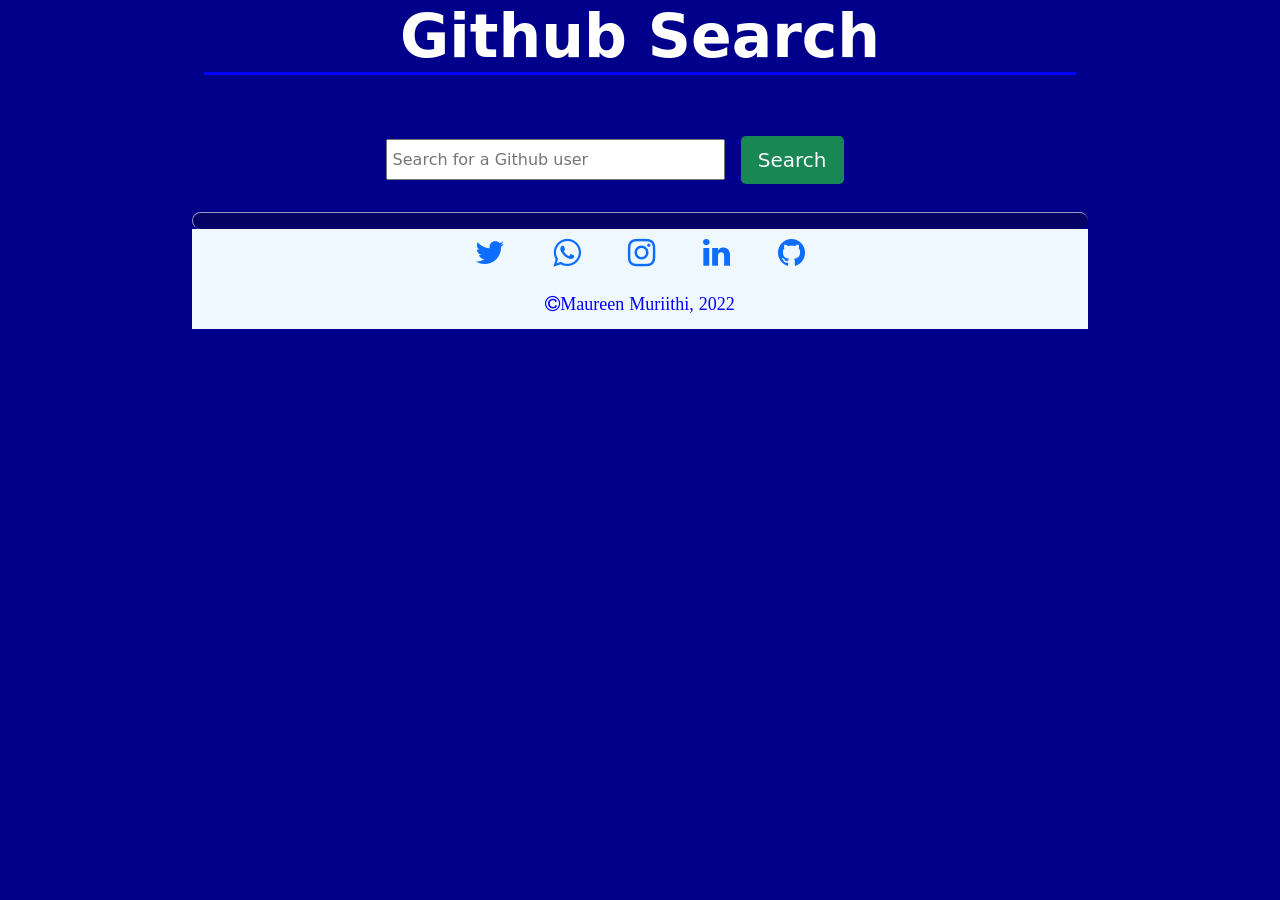
<file: index.html>
<!DOCTYPE html><html lang="en"><head>
  <meta charset="utf-8">
  <title>GithubSearch</title>
  <base href="https://Maureen-muriithi.github.io/Github-search/">
  <meta name="viewport" content="width=device-width, initial-scale=1">
  <link rel="icon" type="image/x-icon" href="favicon.ico">
  <link rel="stylesheet" href="https://cdnjs.cloudflare.com/ajax/libs/font-awesome/4.7.0/css/font-awesome.min.css">
  <link rel="stylesheet" href="https://cdn.jsdelivr.net/npm/bootstrap@4.0.0/dist/css/bootstrap.min.css" integrity="sha384-Gn5384xqQ1aoWXA+058RXPxPg6fy4IWvTNh0E263XmFcJlSAwiGgFAW/dAiS6JXm" crossorigin="anonymous">
<style>@charset "UTF-8";:root{--bs-blue:#0d6efd;--bs-indigo:#6610f2;--bs-purple:#6f42c1;--bs-pink:#d63384;--bs-red:#dc3545;--bs-orange:#fd7e14;--bs-yellow:#ffc107;--bs-green:#198754;--bs-teal:#20c997;--bs-cyan:#0dcaf0;--bs-white:#fff;--bs-gray:#6c757d;--bs-gray-dark:#343a40;--bs-gray-100:#f8f9fa;--bs-gray-200:#e9ecef;--bs-gray-300:#dee2e6;--bs-gray-400:#ced4da;--bs-gray-500:#adb5bd;--bs-gray-600:#6c757d;--bs-gray-700:#495057;--bs-gray-800:#343a40;--bs-gray-900:#212529;--bs-primary:#0d6efd;--bs-secondary:#6c757d;--bs-success:#198754;--bs-info:#0dcaf0;--bs-warning:#ffc107;--bs-danger:#dc3545;--bs-light:#f8f9fa;--bs-dark:#212529;--bs-primary-rgb:13, 110, 253;--bs-secondary-rgb:108, 117, 125;--bs-success-rgb:25, 135, 84;--bs-info-rgb:13, 202, 240;--bs-warning-rgb:255, 193, 7;--bs-danger-rgb:220, 53, 69;--bs-light-rgb:248, 249, 250;--bs-dark-rgb:33, 37, 41;--bs-white-rgb:255, 255, 255;--bs-black-rgb:0, 0, 0;--bs-body-color-rgb:33, 37, 41;--bs-body-bg-rgb:255, 255, 255;--bs-font-sans-serif:system-ui, -apple-system, "Segoe UI", Roboto, "Helvetica Neue", Arial, "Noto Sans", "Liberation Sans", sans-serif, "Apple Color Emoji", "Segoe UI Emoji", "Segoe UI Symbol", "Noto Color Emoji";--bs-font-monospace:SFMono-Regular, Menlo, Monaco, Consolas, "Liberation Mono", "Courier New", monospace;--bs-gradient:linear-gradient(180deg, rgba(255, 255, 255, .15), rgba(255, 255, 255, 0));--bs-body-font-family:var(--bs-font-sans-serif);--bs-body-font-size:1rem;--bs-body-font-weight:400;--bs-body-line-height:1.5;--bs-body-color:#212529;--bs-body-bg:#fff}*,*:before,*:after{box-sizing:border-box}@media (prefers-reduced-motion: no-preference){:root{scroll-behavior:smooth}}body{margin:0;font-family:var(--bs-body-font-family);font-size:var(--bs-body-font-size);font-weight:var(--bs-body-font-weight);line-height:var(--bs-body-line-height);color:var(--bs-body-color);text-align:var(--bs-body-text-align);background-color:var(--bs-body-bg);-webkit-text-size-adjust:100%;-webkit-tap-highlight-color:rgba(0,0,0,0)}*{box-sizing:border-box;margin:0}body{margin:auto,0;margin-top:10px solid white;color:#fff;width:70%;margin:auto;background-color:#00008b;background-image:url(https://media.istockphoto./photos/digital-cyberspace-with-particles-and-digital-data-network-high-picture-id1302189748?b=1&k=20&m=1302189748&s=170667a&w=0&h=s0o2dhTh40lrWLPt6rg54S0jCUywkr6h04rDdfStMq8=);background-repeat:no-repeat;background-size:cover}</style><link rel="stylesheet" href="styles.94ab60753a67bffd.css" media="print" onload="this.media='all'"><noscript><link rel="stylesheet" href="styles.94ab60753a67bffd.css"></noscript></head>
<body>
  <app-root></app-root>
  
  <script src="https://code.jquery.com/jquery-3.2.1.slim.min.js" integrity="sha384-KJ3o2DKtIkvYIK3UENzmM7KCkRr/rE9/Qpg6aAZGJwFDMVNA/GpGFF93hXpG5KkN" crossorigin="anonymous"></script>
  <script src="https://cdn.jsdelivr.net/npm/popper.js@1.12.9/dist/umd/popper.min.js" integrity="sha384-ApNbgh9B+Y1QKtv3Rn7W3mgPxhU9K/ScQsAP7hUibX39j7fakFPskvXusvfa0b4Q" crossorigin="anonymous"></script>
  <script src="https://cdn.jsdelivr.net/npm/bootstrap@4.0.0/dist/js/bootstrap.min.js" integrity="sha384-JZR6Spejh4U02d8jOt6vLEHfe/JQGiRRSQQxSfFWpi1MquVdAyjUar5+76PVCmYl" crossorigin="anonymous"></script>
<script src="runtime.c595d8791445a6a7.js" type="module"></script><script src="polyfills.1da29eb5e216b145.js" type="module"></script><script src="main.ccdbb805aff045c5.js" type="module"></script>

</body></html>
</file>
<file: styles.94ab60753a67bffd.css>
@charset "UTF-8";/*!
 * Bootstrap v5.1.3 (https://getbootstrap.com/)
 * Copyright 2011-2021 The Bootstrap Authors
 * Copyright 2011-2021 Twitter, Inc.
 * Licensed under MIT (https://github.com/twbs/bootstrap/blob/main/LICENSE)
 */:root{--bs-blue: #0d6efd;--bs-indigo: #6610f2;--bs-purple: #6f42c1;--bs-pink: #d63384;--bs-red: #dc3545;--bs-orange: #fd7e14;--bs-yellow: #ffc107;--bs-green: #198754;--bs-teal: #20c997;--bs-cyan: #0dcaf0;--bs-white: #fff;--bs-gray: #6c757d;--bs-gray-dark: #343a40;--bs-gray-100: #f8f9fa;--bs-gray-200: #e9ecef;--bs-gray-300: #dee2e6;--bs-gray-400: #ced4da;--bs-gray-500: #adb5bd;--bs-gray-600: #6c757d;--bs-gray-700: #495057;--bs-gray-800: #343a40;--bs-gray-900: #212529;--bs-primary: #0d6efd;--bs-secondary: #6c757d;--bs-success: #198754;--bs-info: #0dcaf0;--bs-warning: #ffc107;--bs-danger: #dc3545;--bs-light: #f8f9fa;--bs-dark: #212529;--bs-primary-rgb: 13, 110, 253;--bs-secondary-rgb: 108, 117, 125;--bs-success-rgb: 25, 135, 84;--bs-info-rgb: 13, 202, 240;--bs-warning-rgb: 255, 193, 7;--bs-danger-rgb: 220, 53, 69;--bs-light-rgb: 248, 249, 250;--bs-dark-rgb: 33, 37, 41;--bs-white-rgb: 255, 255, 255;--bs-black-rgb: 0, 0, 0;--bs-body-color-rgb: 33, 37, 41;--bs-body-bg-rgb: 255, 255, 255;--bs-font-sans-serif: system-ui, -apple-system, "Segoe UI", Roboto, "Helvetica Neue", Arial, "Noto Sans", "Liberation Sans", sans-serif, "Apple Color Emoji", "Segoe UI Emoji", "Segoe UI Symbol", "Noto Color Emoji";--bs-font-monospace: SFMono-Regular, Menlo, Monaco, Consolas, "Liberation Mono", "Courier New", monospace;--bs-gradient: linear-gradient(180deg, rgba(255, 255, 255, .15), rgba(255, 255, 255, 0));--bs-body-font-family: var(--bs-font-sans-serif);--bs-body-font-size: 1rem;--bs-body-font-weight: 400;--bs-body-line-height: 1.5;--bs-body-color: #212529;--bs-body-bg: #fff}*,*:before,*:after{box-sizing:border-box}@media (prefers-reduced-motion: no-preference){:root{scroll-behavior:smooth}}body{margin:0;font-family:var(--bs-body-font-family);font-size:var(--bs-body-font-size);font-weight:var(--bs-body-font-weight);line-height:var(--bs-body-line-height);color:var(--bs-body-color);text-align:var(--bs-body-text-align);background-color:var(--bs-body-bg);-webkit-text-size-adjust:100%;-webkit-tap-highlight-color:rgba(0,0,0,0)}hr{margin:1rem 0;color:inherit;background-color:currentColor;border:0;opacity:.25}hr:not([size]){height:1px}h6,.h6,h5,.h5,h4,.h4,h3,.h3,h2,.h2,h1,.h1{margin-top:0;margin-bottom:.5rem;font-weight:500;line-height:1.2}h1,.h1{font-size:calc(1.375rem + 1.5vw)}@media (min-width: 1200px){h1,.h1{font-size:2.5rem}}h2,.h2{font-size:calc(1.325rem + .9vw)}@media (min-width: 1200px){h2,.h2{font-size:2rem}}h3,.h3{font-size:calc(1.3rem + .6vw)}@media (min-width: 1200px){h3,.h3{font-size:1.75rem}}h4,.h4{font-size:calc(1.275rem + .3vw)}@media (min-width: 1200px){h4,.h4{font-size:1.5rem}}h5,.h5{font-size:1.25rem}h6,.h6{font-size:1rem}p{margin-top:0;margin-bottom:1rem}abbr[title],abbr[data-bs-original-title]{-webkit-text-decoration:underline dotted;text-decoration:underline dotted;cursor:help;-webkit-text-decoration-skip-ink:none;text-decoration-skip-ink:none}address{margin-bottom:1rem;font-style:normal;line-height:inherit}ol,ul{padding-left:2rem}ol,ul,dl{margin-top:0;margin-bottom:1rem}ol ol,ul ul,ol ul,ul ol{margin-bottom:0}dt{font-weight:700}dd{margin-bottom:.5rem;margin-left:0}blockquote{margin:0 0 1rem}b,strong{font-weight:bolder}small,.small{font-size:.875em}mark,.mark{padding:.2em;background-color:#fcf8e3}sub,sup{position:relative;font-size:.75em;line-height:0;vertical-align:baseline}sub{bottom:-.25em}sup{top:-.5em}a{color:#0d6efd;text-decoration:underline}a:hover{color:#0a58ca}a:not([href]):not([class]),a:not([href]):not([class]):hover{color:inherit;text-decoration:none}pre,code,kbd,samp{font-family:var(--bs-font-monospace);font-size:1em;direction:ltr;unicode-bidi:bidi-override}pre{display:block;margin-top:0;margin-bottom:1rem;overflow:auto;font-size:.875em}pre code{font-size:inherit;color:inherit;word-break:normal}code{font-size:.875em;color:#d63384;word-wrap:break-word}a>code{color:inherit}kbd{padding:.2rem .4rem;font-size:.875em;color:#fff;background-color:#212529;border-radius:.2rem}kbd kbd{padding:0;font-size:1em;font-weight:700}figure{margin:0 0 1rem}img,svg{vertical-align:middle}table{caption-side:bottom;border-collapse:collapse}caption{padding-top:.5rem;padding-bottom:.5rem;color:#6c757d;text-align:left}th{text-align:inherit;text-align:-webkit-match-parent}thead,tbody,tfoot,tr,td,th{border-color:inherit;border-style:solid;border-width:0}label{display:inline-block}button{border-radius:0}button:focus:not(:focus-visible){outline:0}input,button,select,optgroup,textarea{margin:0;font-family:inherit;font-size:inherit;line-height:inherit}button,select{text-transform:none}[role=button]{cursor:pointer}select{word-wrap:normal}select:disabled{opacity:1}[list]::-webkit-calendar-picker-indicator{display:none}button,[type=button],[type=reset],[type=submit]{-webkit-appearance:button}button:not(:disabled),[type=button]:not(:disabled),[type=reset]:not(:disabled),[type=submit]:not(:disabled){cursor:pointer}::-moz-focus-inner{padding:0;border-style:none}textarea{resize:vertical}fieldset{min-width:0;padding:0;margin:0;border:0}legend{float:left;width:100%;padding:0;margin-bottom:.5rem;font-size:calc(1.275rem + .3vw);line-height:inherit}@media (min-width: 1200px){legend{font-size:1.5rem}}legend+*{clear:left}::-webkit-datetime-edit-fields-wrapper,::-webkit-datetime-edit-text,::-webkit-datetime-edit-minute,::-webkit-datetime-edit-hour-field,::-webkit-datetime-edit-day-field,::-webkit-datetime-edit-month-field,::-webkit-datetime-edit-year-field{padding:0}::-webkit-inner-spin-button{height:auto}[type=search]{outline-offset:-2px;-webkit-appearance:textfield}::-webkit-search-decoration{-webkit-appearance:none}::-webkit-color-swatch-wrapper{padding:0}::-webkit-file-upload-button{font:inherit}::file-selector-button{font:inherit}::-webkit-file-upload-button{font:inherit;-webkit-appearance:button}output{display:inline-block}iframe{border:0}summary{display:list-item;cursor:pointer}progress{vertical-align:baseline}[hidden]{display:none!important}.lead{font-size:1.25rem;font-weight:300}.display-1{font-size:calc(1.625rem + 4.5vw);font-weight:300;line-height:1.2}@media (min-width: 1200px){.display-1{font-size:5rem}}.display-2{font-size:calc(1.575rem + 3.9vw);font-weight:300;line-height:1.2}@media (min-width: 1200px){.display-2{font-size:4.5rem}}.display-3{font-size:calc(1.525rem + 3.3vw);font-weight:300;line-height:1.2}@media (min-width: 1200px){.display-3{font-size:4rem}}.display-4{font-size:calc(1.475rem + 2.7vw);font-weight:300;line-height:1.2}@media (min-width: 1200px){.display-4{font-size:3.5rem}}.display-5{font-size:calc(1.425rem + 2.1vw);font-weight:300;line-height:1.2}@media (min-width: 1200px){.display-5{font-size:3rem}}.display-6{font-size:calc(1.375rem + 1.5vw);font-weight:300;line-height:1.2}@media (min-width: 1200px){.display-6{font-size:2.5rem}}.list-unstyled,.list-inline{padding-left:0;list-style:none}.list-inline-item{display:inline-block}.list-inline-item:not(:last-child){margin-right:.5rem}.initialism{font-size:.875em;text-transform:uppercase}.blockquote{margin-bottom:1rem;font-size:1.25rem}.blockquote>:last-child{margin-bottom:0}.blockquote-footer{margin-top:-1rem;margin-bottom:1rem;font-size:.875em;color:#6c757d}.blockquote-footer:before{content:"\2014\a0"}.img-fluid{max-width:100%;height:auto}.img-thumbnail{padding:.25rem;background-color:#fff;border:1px solid #dee2e6;border-radius:.25rem;max-width:100%;height:auto}.figure{display:inline-block}.figure-img{margin-bottom:.5rem;line-height:1}.figure-caption{font-size:.875em;color:#6c757d}.container,.container-fluid,.container-xxl,.container-xl,.container-lg,.container-md,.container-sm{width:100%;padding-right:var(--bs-gutter-x, .75rem);padding-left:var(--bs-gutter-x, .75rem);margin-right:auto;margin-left:auto}@media (min-width: 576px){.container-sm,.container{max-width:540px}}@media (min-width: 768px){.container-md,.container-sm,.container{max-width:720px}}@media (min-width: 992px){.container-lg,.container-md,.container-sm,.container{max-width:960px}}@media (min-width: 1200px){.container-xl,.container-lg,.container-md,.container-sm,.container{max-width:1140px}}@media (min-width: 1400px){.container-xxl,.container-xl,.container-lg,.container-md,.container-sm,.container{max-width:1320px}}.row{--bs-gutter-x: 1.5rem;--bs-gutter-y: 0;display:flex;flex-wrap:wrap;margin-top:calc(-1 * var(--bs-gutter-y));margin-right:calc(-.5 * var(--bs-gutter-x));margin-left:calc(-.5 * var(--bs-gutter-x))}.row>*{flex-shrink:0;width:100%;max-width:100%;padding-right:calc(var(--bs-gutter-x) * .5);padding-left:calc(var(--bs-gutter-x) * .5);margin-top:var(--bs-gutter-y)}.col{flex:1 0 0%}.row-cols-auto>*{flex:0 0 auto;width:auto}.row-cols-1>*{flex:0 0 auto;width:100%}.row-cols-2>*{flex:0 0 auto;width:50%}.row-cols-3>*{flex:0 0 auto;width:33.3333333333%}.row-cols-4>*{flex:0 0 auto;width:25%}.row-cols-5>*{flex:0 0 auto;width:20%}.row-cols-6>*{flex:0 0 auto;width:16.6666666667%}.col-auto{flex:0 0 auto;width:auto}.col-1{flex:0 0 auto;width:8.33333333%}.col-2{flex:0 0 auto;width:16.66666667%}.col-3{flex:0 0 auto;width:25%}.col-4{flex:0 0 auto;width:33.33333333%}.col-5{flex:0 0 auto;width:41.66666667%}.col-6{flex:0 0 auto;width:50%}.col-7{flex:0 0 auto;width:58.33333333%}.col-8{flex:0 0 auto;width:66.66666667%}.col-9{flex:0 0 auto;width:75%}.col-10{flex:0 0 auto;width:83.33333333%}.col-11{flex:0 0 auto;width:91.66666667%}.col-12{flex:0 0 auto;width:100%}.offset-1{margin-left:8.33333333%}.offset-2{margin-left:16.66666667%}.offset-3{margin-left:25%}.offset-4{margin-left:33.33333333%}.offset-5{margin-left:41.66666667%}.offset-6{margin-left:50%}.offset-7{margin-left:58.33333333%}.offset-8{margin-left:66.66666667%}.offset-9{margin-left:75%}.offset-10{margin-left:83.33333333%}.offset-11{margin-left:91.66666667%}.g-0,.gx-0{--bs-gutter-x: 0}.g-0,.gy-0{--bs-gutter-y: 0}.g-1,.gx-1{--bs-gutter-x: .25rem}.g-1,.gy-1{--bs-gutter-y: .25rem}.g-2,.gx-2{--bs-gutter-x: .5rem}.g-2,.gy-2{--bs-gutter-y: .5rem}.g-3,.gx-3{--bs-gutter-x: 1rem}.g-3,.gy-3{--bs-gutter-y: 1rem}.g-4,.gx-4{--bs-gutter-x: 1.5rem}.g-4,.gy-4{--bs-gutter-y: 1.5rem}.g-5,.gx-5{--bs-gutter-x: 3rem}.g-5,.gy-5{--bs-gutter-y: 3rem}@media (min-width: 576px){.col-sm{flex:1 0 0%}.row-cols-sm-auto>*{flex:0 0 auto;width:auto}.row-cols-sm-1>*{flex:0 0 auto;width:100%}.row-cols-sm-2>*{flex:0 0 auto;width:50%}.row-cols-sm-3>*{flex:0 0 auto;width:33.3333333333%}.row-cols-sm-4>*{flex:0 0 auto;width:25%}.row-cols-sm-5>*{flex:0 0 auto;width:20%}.row-cols-sm-6>*{flex:0 0 auto;width:16.6666666667%}.col-sm-auto{flex:0 0 auto;width:auto}.col-sm-1{flex:0 0 auto;width:8.33333333%}.col-sm-2{flex:0 0 auto;width:16.66666667%}.col-sm-3{flex:0 0 auto;width:25%}.col-sm-4{flex:0 0 auto;width:33.33333333%}.col-sm-5{flex:0 0 auto;width:41.66666667%}.col-sm-6{flex:0 0 auto;width:50%}.col-sm-7{flex:0 0 auto;width:58.33333333%}.col-sm-8{flex:0 0 auto;width:66.66666667%}.col-sm-9{flex:0 0 auto;width:75%}.col-sm-10{flex:0 0 auto;width:83.33333333%}.col-sm-11{flex:0 0 auto;width:91.66666667%}.col-sm-12{flex:0 0 auto;width:100%}.offset-sm-0{margin-left:0}.offset-sm-1{margin-left:8.33333333%}.offset-sm-2{margin-left:16.66666667%}.offset-sm-3{margin-left:25%}.offset-sm-4{margin-left:33.33333333%}.offset-sm-5{margin-left:41.66666667%}.offset-sm-6{margin-left:50%}.offset-sm-7{margin-left:58.33333333%}.offset-sm-8{margin-left:66.66666667%}.offset-sm-9{margin-left:75%}.offset-sm-10{margin-left:83.33333333%}.offset-sm-11{margin-left:91.66666667%}.g-sm-0,.gx-sm-0{--bs-gutter-x: 0}.g-sm-0,.gy-sm-0{--bs-gutter-y: 0}.g-sm-1,.gx-sm-1{--bs-gutter-x: .25rem}.g-sm-1,.gy-sm-1{--bs-gutter-y: .25rem}.g-sm-2,.gx-sm-2{--bs-gutter-x: .5rem}.g-sm-2,.gy-sm-2{--bs-gutter-y: .5rem}.g-sm-3,.gx-sm-3{--bs-gutter-x: 1rem}.g-sm-3,.gy-sm-3{--bs-gutter-y: 1rem}.g-sm-4,.gx-sm-4{--bs-gutter-x: 1.5rem}.g-sm-4,.gy-sm-4{--bs-gutter-y: 1.5rem}.g-sm-5,.gx-sm-5{--bs-gutter-x: 3rem}.g-sm-5,.gy-sm-5{--bs-gutter-y: 3rem}}@media (min-width: 768px){.col-md{flex:1 0 0%}.row-cols-md-auto>*{flex:0 0 auto;width:auto}.row-cols-md-1>*{flex:0 0 auto;width:100%}.row-cols-md-2>*{flex:0 0 auto;width:50%}.row-cols-md-3>*{flex:0 0 auto;width:33.3333333333%}.row-cols-md-4>*{flex:0 0 auto;width:25%}.row-cols-md-5>*{flex:0 0 auto;width:20%}.row-cols-md-6>*{flex:0 0 auto;width:16.6666666667%}.col-md-auto{flex:0 0 auto;width:auto}.col-md-1{flex:0 0 auto;width:8.33333333%}.col-md-2{flex:0 0 auto;width:16.66666667%}.col-md-3{flex:0 0 auto;width:25%}.col-md-4{flex:0 0 auto;width:33.33333333%}.col-md-5{flex:0 0 auto;width:41.66666667%}.col-md-6{flex:0 0 auto;width:50%}.col-md-7{flex:0 0 auto;width:58.33333333%}.col-md-8{flex:0 0 auto;width:66.66666667%}.col-md-9{flex:0 0 auto;width:75%}.col-md-10{flex:0 0 auto;width:83.33333333%}.col-md-11{flex:0 0 auto;width:91.66666667%}.col-md-12{flex:0 0 auto;width:100%}.offset-md-0{margin-left:0}.offset-md-1{margin-left:8.33333333%}.offset-md-2{margin-left:16.66666667%}.offset-md-3{margin-left:25%}.offset-md-4{margin-left:33.33333333%}.offset-md-5{margin-left:41.66666667%}.offset-md-6{margin-left:50%}.offset-md-7{margin-left:58.33333333%}.offset-md-8{margin-left:66.66666667%}.offset-md-9{margin-left:75%}.offset-md-10{margin-left:83.33333333%}.offset-md-11{margin-left:91.66666667%}.g-md-0,.gx-md-0{--bs-gutter-x: 0}.g-md-0,.gy-md-0{--bs-gutter-y: 0}.g-md-1,.gx-md-1{--bs-gutter-x: .25rem}.g-md-1,.gy-md-1{--bs-gutter-y: .25rem}.g-md-2,.gx-md-2{--bs-gutter-x: .5rem}.g-md-2,.gy-md-2{--bs-gutter-y: .5rem}.g-md-3,.gx-md-3{--bs-gutter-x: 1rem}.g-md-3,.gy-md-3{--bs-gutter-y: 1rem}.g-md-4,.gx-md-4{--bs-gutter-x: 1.5rem}.g-md-4,.gy-md-4{--bs-gutter-y: 1.5rem}.g-md-5,.gx-md-5{--bs-gutter-x: 3rem}.g-md-5,.gy-md-5{--bs-gutter-y: 3rem}}@media (min-width: 992px){.col-lg{flex:1 0 0%}.row-cols-lg-auto>*{flex:0 0 auto;width:auto}.row-cols-lg-1>*{flex:0 0 auto;width:100%}.row-cols-lg-2>*{flex:0 0 auto;width:50%}.row-cols-lg-3>*{flex:0 0 auto;width:33.3333333333%}.row-cols-lg-4>*{flex:0 0 auto;width:25%}.row-cols-lg-5>*{flex:0 0 auto;width:20%}.row-cols-lg-6>*{flex:0 0 auto;width:16.6666666667%}.col-lg-auto{flex:0 0 auto;width:auto}.col-lg-1{flex:0 0 auto;width:8.33333333%}.col-lg-2{flex:0 0 auto;width:16.66666667%}.col-lg-3{flex:0 0 auto;width:25%}.col-lg-4{flex:0 0 auto;width:33.33333333%}.col-lg-5{flex:0 0 auto;width:41.66666667%}.col-lg-6{flex:0 0 auto;width:50%}.col-lg-7{flex:0 0 auto;width:58.33333333%}.col-lg-8{flex:0 0 auto;width:66.66666667%}.col-lg-9{flex:0 0 auto;width:75%}.col-lg-10{flex:0 0 auto;width:83.33333333%}.col-lg-11{flex:0 0 auto;width:91.66666667%}.col-lg-12{flex:0 0 auto;width:100%}.offset-lg-0{margin-left:0}.offset-lg-1{margin-left:8.33333333%}.offset-lg-2{margin-left:16.66666667%}.offset-lg-3{margin-left:25%}.offset-lg-4{margin-left:33.33333333%}.offset-lg-5{margin-left:41.66666667%}.offset-lg-6{margin-left:50%}.offset-lg-7{margin-left:58.33333333%}.offset-lg-8{margin-left:66.66666667%}.offset-lg-9{margin-left:75%}.offset-lg-10{margin-left:83.33333333%}.offset-lg-11{margin-left:91.66666667%}.g-lg-0,.gx-lg-0{--bs-gutter-x: 0}.g-lg-0,.gy-lg-0{--bs-gutter-y: 0}.g-lg-1,.gx-lg-1{--bs-gutter-x: .25rem}.g-lg-1,.gy-lg-1{--bs-gutter-y: .25rem}.g-lg-2,.gx-lg-2{--bs-gutter-x: .5rem}.g-lg-2,.gy-lg-2{--bs-gutter-y: .5rem}.g-lg-3,.gx-lg-3{--bs-gutter-x: 1rem}.g-lg-3,.gy-lg-3{--bs-gutter-y: 1rem}.g-lg-4,.gx-lg-4{--bs-gutter-x: 1.5rem}.g-lg-4,.gy-lg-4{--bs-gutter-y: 1.5rem}.g-lg-5,.gx-lg-5{--bs-gutter-x: 3rem}.g-lg-5,.gy-lg-5{--bs-gutter-y: 3rem}}@media (min-width: 1200px){.col-xl{flex:1 0 0%}.row-cols-xl-auto>*{flex:0 0 auto;width:auto}.row-cols-xl-1>*{flex:0 0 auto;width:100%}.row-cols-xl-2>*{flex:0 0 auto;width:50%}.row-cols-xl-3>*{flex:0 0 auto;width:33.3333333333%}.row-cols-xl-4>*{flex:0 0 auto;width:25%}.row-cols-xl-5>*{flex:0 0 auto;width:20%}.row-cols-xl-6>*{flex:0 0 auto;width:16.6666666667%}.col-xl-auto{flex:0 0 auto;width:auto}.col-xl-1{flex:0 0 auto;width:8.33333333%}.col-xl-2{flex:0 0 auto;width:16.66666667%}.col-xl-3{flex:0 0 auto;width:25%}.col-xl-4{flex:0 0 auto;width:33.33333333%}.col-xl-5{flex:0 0 auto;width:41.66666667%}.col-xl-6{flex:0 0 auto;width:50%}.col-xl-7{flex:0 0 auto;width:58.33333333%}.col-xl-8{flex:0 0 auto;width:66.66666667%}.col-xl-9{flex:0 0 auto;width:75%}.col-xl-10{flex:0 0 auto;width:83.33333333%}.col-xl-11{flex:0 0 auto;width:91.66666667%}.col-xl-12{flex:0 0 auto;width:100%}.offset-xl-0{margin-left:0}.offset-xl-1{margin-left:8.33333333%}.offset-xl-2{margin-left:16.66666667%}.offset-xl-3{margin-left:25%}.offset-xl-4{margin-left:33.33333333%}.offset-xl-5{margin-left:41.66666667%}.offset-xl-6{margin-left:50%}.offset-xl-7{margin-left:58.33333333%}.offset-xl-8{margin-left:66.66666667%}.offset-xl-9{margin-left:75%}.offset-xl-10{margin-left:83.33333333%}.offset-xl-11{margin-left:91.66666667%}.g-xl-0,.gx-xl-0{--bs-gutter-x: 0}.g-xl-0,.gy-xl-0{--bs-gutter-y: 0}.g-xl-1,.gx-xl-1{--bs-gutter-x: .25rem}.g-xl-1,.gy-xl-1{--bs-gutter-y: .25rem}.g-xl-2,.gx-xl-2{--bs-gutter-x: .5rem}.g-xl-2,.gy-xl-2{--bs-gutter-y: .5rem}.g-xl-3,.gx-xl-3{--bs-gutter-x: 1rem}.g-xl-3,.gy-xl-3{--bs-gutter-y: 1rem}.g-xl-4,.gx-xl-4{--bs-gutter-x: 1.5rem}.g-xl-4,.gy-xl-4{--bs-gutter-y: 1.5rem}.g-xl-5,.gx-xl-5{--bs-gutter-x: 3rem}.g-xl-5,.gy-xl-5{--bs-gutter-y: 3rem}}@media (min-width: 1400px){.col-xxl{flex:1 0 0%}.row-cols-xxl-auto>*{flex:0 0 auto;width:auto}.row-cols-xxl-1>*{flex:0 0 auto;width:100%}.row-cols-xxl-2>*{flex:0 0 auto;width:50%}.row-cols-xxl-3>*{flex:0 0 auto;width:33.3333333333%}.row-cols-xxl-4>*{flex:0 0 auto;width:25%}.row-cols-xxl-5>*{flex:0 0 auto;width:20%}.row-cols-xxl-6>*{flex:0 0 auto;width:16.6666666667%}.col-xxl-auto{flex:0 0 auto;width:auto}.col-xxl-1{flex:0 0 auto;width:8.33333333%}.col-xxl-2{flex:0 0 auto;width:16.66666667%}.col-xxl-3{flex:0 0 auto;width:25%}.col-xxl-4{flex:0 0 auto;width:33.33333333%}.col-xxl-5{flex:0 0 auto;width:41.66666667%}.col-xxl-6{flex:0 0 auto;width:50%}.col-xxl-7{flex:0 0 auto;width:58.33333333%}.col-xxl-8{flex:0 0 auto;width:66.66666667%}.col-xxl-9{flex:0 0 auto;width:75%}.col-xxl-10{flex:0 0 auto;width:83.33333333%}.col-xxl-11{flex:0 0 auto;width:91.66666667%}.col-xxl-12{flex:0 0 auto;width:100%}.offset-xxl-0{margin-left:0}.offset-xxl-1{margin-left:8.33333333%}.offset-xxl-2{margin-left:16.66666667%}.offset-xxl-3{margin-left:25%}.offset-xxl-4{margin-left:33.33333333%}.offset-xxl-5{margin-left:41.66666667%}.offset-xxl-6{margin-left:50%}.offset-xxl-7{margin-left:58.33333333%}.offset-xxl-8{margin-left:66.66666667%}.offset-xxl-9{margin-left:75%}.offset-xxl-10{margin-left:83.33333333%}.offset-xxl-11{margin-left:91.66666667%}.g-xxl-0,.gx-xxl-0{--bs-gutter-x: 0}.g-xxl-0,.gy-xxl-0{--bs-gutter-y: 0}.g-xxl-1,.gx-xxl-1{--bs-gutter-x: .25rem}.g-xxl-1,.gy-xxl-1{--bs-gutter-y: .25rem}.g-xxl-2,.gx-xxl-2{--bs-gutter-x: .5rem}.g-xxl-2,.gy-xxl-2{--bs-gutter-y: .5rem}.g-xxl-3,.gx-xxl-3{--bs-gutter-x: 1rem}.g-xxl-3,.gy-xxl-3{--bs-gutter-y: 1rem}.g-xxl-4,.gx-xxl-4{--bs-gutter-x: 1.5rem}.g-xxl-4,.gy-xxl-4{--bs-gutter-y: 1.5rem}.g-xxl-5,.gx-xxl-5{--bs-gutter-x: 3rem}.g-xxl-5,.gy-xxl-5{--bs-gutter-y: 3rem}}.table{--bs-table-bg: transparent;--bs-table-accent-bg: transparent;--bs-table-striped-color: #212529;--bs-table-striped-bg: rgba(0, 0, 0, .05);--bs-table-active-color: #212529;--bs-table-active-bg: rgba(0, 0, 0, .1);--bs-table-hover-color: #212529;--bs-table-hover-bg: rgba(0, 0, 0, .075);width:100%;margin-bottom:1rem;color:#212529;vertical-align:top;border-color:#dee2e6}.table>:not(caption)>*>*{padding:.5rem;background-color:var(--bs-table-bg);border-bottom-width:1px;box-shadow:inset 0 0 0 9999px var(--bs-table-accent-bg)}.table>tbody{vertical-align:inherit}.table>thead{vertical-align:bottom}.table>:not(:first-child){border-top:2px solid currentColor}.caption-top{caption-side:top}.table-sm>:not(caption)>*>*{padding:.25rem}.table-bordered>:not(caption)>*{border-width:1px 0}.table-bordered>:not(caption)>*>*{border-width:0 1px}.table-borderless>:not(caption)>*>*{border-bottom-width:0}.table-borderless>:not(:first-child){border-top-width:0}.table-striped>tbody>tr:nth-of-type(odd)>*{--bs-table-accent-bg: var(--bs-table-striped-bg);color:var(--bs-table-striped-color)}.table-active{--bs-table-accent-bg: var(--bs-table-active-bg);color:var(--bs-table-active-color)}.table-hover>tbody>tr:hover>*{--bs-table-accent-bg: var(--bs-table-hover-bg);color:var(--bs-table-hover-color)}.table-primary{--bs-table-bg: #cfe2ff;--bs-table-striped-bg: #c5d7f2;--bs-table-striped-color: #000;--bs-table-active-bg: #bacbe6;--bs-table-active-color: #000;--bs-table-hover-bg: #bfd1ec;--bs-table-hover-color: #000;color:#000;border-color:#bacbe6}.table-secondary{--bs-table-bg: #e2e3e5;--bs-table-striped-bg: #d7d8da;--bs-table-striped-color: #000;--bs-table-active-bg: #cbccce;--bs-table-active-color: #000;--bs-table-hover-bg: #d1d2d4;--bs-table-hover-color: #000;color:#000;border-color:#cbccce}.table-success{--bs-table-bg: #d1e7dd;--bs-table-striped-bg: #c7dbd2;--bs-table-striped-color: #000;--bs-table-active-bg: #bcd0c7;--bs-table-active-color: #000;--bs-table-hover-bg: #c1d6cc;--bs-table-hover-color: #000;color:#000;border-color:#bcd0c7}.table-info{--bs-table-bg: #cff4fc;--bs-table-striped-bg: #c5e8ef;--bs-table-striped-color: #000;--bs-table-active-bg: #badce3;--bs-table-active-color: #000;--bs-table-hover-bg: #bfe2e9;--bs-table-hover-color: #000;color:#000;border-color:#badce3}.table-warning{--bs-table-bg: #fff3cd;--bs-table-striped-bg: #f2e7c3;--bs-table-striped-color: #000;--bs-table-active-bg: #e6dbb9;--bs-table-active-color: #000;--bs-table-hover-bg: #ece1be;--bs-table-hover-color: #000;color:#000;border-color:#e6dbb9}.table-danger{--bs-table-bg: #f8d7da;--bs-table-striped-bg: #eccccf;--bs-table-striped-color: #000;--bs-table-active-bg: #dfc2c4;--bs-table-active-color: #000;--bs-table-hover-bg: #e5c7ca;--bs-table-hover-color: #000;color:#000;border-color:#dfc2c4}.table-light{--bs-table-bg: #f8f9fa;--bs-table-striped-bg: #ecedee;--bs-table-striped-color: #000;--bs-table-active-bg: #dfe0e1;--bs-table-active-color: #000;--bs-table-hover-bg: #e5e6e7;--bs-table-hover-color: #000;color:#000;border-color:#dfe0e1}.table-dark{--bs-table-bg: #212529;--bs-table-striped-bg: #2c3034;--bs-table-striped-color: #fff;--bs-table-active-bg: #373b3e;--bs-table-active-color: #fff;--bs-table-hover-bg: #323539;--bs-table-hover-color: #fff;color:#fff;border-color:#373b3e}.table-responsive{overflow-x:auto;-webkit-overflow-scrolling:touch}@media (max-width: 575.98px){.table-responsive-sm{overflow-x:auto;-webkit-overflow-scrolling:touch}}@media (max-width: 767.98px){.table-responsive-md{overflow-x:auto;-webkit-overflow-scrolling:touch}}@media (max-width: 991.98px){.table-responsive-lg{overflow-x:auto;-webkit-overflow-scrolling:touch}}@media (max-width: 1199.98px){.table-responsive-xl{overflow-x:auto;-webkit-overflow-scrolling:touch}}@media (max-width: 1399.98px){.table-responsive-xxl{overflow-x:auto;-webkit-overflow-scrolling:touch}}.form-label{margin-bottom:.5rem}.col-form-label{padding-top:calc(.375rem + 1px);padding-bottom:calc(.375rem + 1px);margin-bottom:0;font-size:inherit;line-height:1.5}.col-form-label-lg{padding-top:calc(.5rem + 1px);padding-bottom:calc(.5rem + 1px);font-size:1.25rem}.col-form-label-sm{padding-top:calc(.25rem + 1px);padding-bottom:calc(.25rem + 1px);font-size:.875rem}.form-text{margin-top:.25rem;font-size:.875em;color:#6c757d}.form-control{display:block;width:100%;padding:.375rem .75rem;font-size:1rem;font-weight:400;line-height:1.5;color:#212529;background-color:#fff;background-clip:padding-box;border:1px solid #ced4da;-webkit-appearance:none;appearance:none;border-radius:.25rem;transition:border-color .15s ease-in-out,box-shadow .15s ease-in-out}@media (prefers-reduced-motion: reduce){.form-control{transition:none}}.form-control[type=file]{overflow:hidden}.form-control[type=file]:not(:disabled):not([readonly]){cursor:pointer}.form-control:focus{color:#212529;background-color:#fff;border-color:#86b7fe;outline:0;box-shadow:0 0 0 .25rem #0d6efd40}.form-control::-webkit-date-and-time-value{height:1.5em}.form-control::placeholder{color:#6c757d;opacity:1}.form-control:disabled,.form-control[readonly]{background-color:#e9ecef;opacity:1}.form-control::-webkit-file-upload-button{padding:.375rem .75rem;margin:-.375rem -.75rem;margin-inline-end:.75rem;color:#212529;background-color:#e9ecef;pointer-events:none;border-color:inherit;border-style:solid;border-width:0;border-inline-end-width:1px;border-radius:0;-webkit-transition:color .15s ease-in-out,background-color .15s ease-in-out,border-color .15s ease-in-out,box-shadow .15s ease-in-out;transition:color .15s ease-in-out,background-color .15s ease-in-out,border-color .15s ease-in-out,box-shadow .15s ease-in-out}.form-control::file-selector-button{padding:.375rem .75rem;margin:-.375rem -.75rem;margin-inline-end:.75rem;color:#212529;background-color:#e9ecef;pointer-events:none;border-color:inherit;border-style:solid;border-width:0;border-inline-end-width:1px;border-radius:0;transition:color .15s ease-in-out,background-color .15s ease-in-out,border-color .15s ease-in-out,box-shadow .15s ease-in-out}@media (prefers-reduced-motion: reduce){.form-control::-webkit-file-upload-button{-webkit-transition:none;transition:none}.form-control::file-selector-button{transition:none}}.form-control:hover:not(:disabled):not([readonly])::-webkit-file-upload-button{background-color:#dde0e3}.form-control:hover:not(:disabled):not([readonly])::file-selector-button{background-color:#dde0e3}.form-control::-webkit-file-upload-button{padding:.375rem .75rem;margin:-.375rem -.75rem;margin-inline-end:.75rem;color:#212529;background-color:#e9ecef;pointer-events:none;border-color:inherit;border-style:solid;border-width:0;border-inline-end-width:1px;border-radius:0;-webkit-transition:color .15s ease-in-out,background-color .15s ease-in-out,border-color .15s ease-in-out,box-shadow .15s ease-in-out;transition:color .15s ease-in-out,background-color .15s ease-in-out,border-color .15s ease-in-out,box-shadow .15s ease-in-out}@media (prefers-reduced-motion: reduce){.form-control::-webkit-file-upload-button{-webkit-transition:none;transition:none}}.form-control:hover:not(:disabled):not([readonly])::-webkit-file-upload-button{background-color:#dde0e3}.form-control-plaintext{display:block;width:100%;padding:.375rem 0;margin-bottom:0;line-height:1.5;color:#212529;background-color:transparent;border:solid transparent;border-width:1px 0}.form-control-plaintext.form-control-sm,.form-control-plaintext.form-control-lg{padding-right:0;padding-left:0}.form-control-sm{min-height:calc(1.5em + .5rem + 2px);padding:.25rem .5rem;font-size:.875rem;border-radius:.2rem}.form-control-sm::-webkit-file-upload-button{padding:.25rem .5rem;margin:-.25rem -.5rem;margin-inline-end:.5rem}.form-control-sm::file-selector-button{padding:.25rem .5rem;margin:-.25rem -.5rem;margin-inline-end:.5rem}.form-control-sm::-webkit-file-upload-button{padding:.25rem .5rem;margin:-.25rem -.5rem;margin-inline-end:.5rem}.form-control-lg{min-height:calc(1.5em + 1rem + 2px);padding:.5rem 1rem;font-size:1.25rem;border-radius:.3rem}.form-control-lg::-webkit-file-upload-button{padding:.5rem 1rem;margin:-.5rem -1rem;margin-inline-end:1rem}.form-control-lg::file-selector-button{padding:.5rem 1rem;margin:-.5rem -1rem;margin-inline-end:1rem}.form-control-lg::-webkit-file-upload-button{padding:.5rem 1rem;margin:-.5rem -1rem;margin-inline-end:1rem}textarea.form-control{min-height:calc(1.5em + .75rem + 2px)}textarea.form-control-sm{min-height:calc(1.5em + .5rem + 2px)}textarea.form-control-lg{min-height:calc(1.5em + 1rem + 2px)}.form-control-color{width:3rem;height:auto;padding:.375rem}.form-control-color:not(:disabled):not([readonly]){cursor:pointer}.form-control-color::-moz-color-swatch{height:1.5em;border-radius:.25rem}.form-control-color::-webkit-color-swatch{height:1.5em;border-radius:.25rem}.form-select{display:block;width:100%;padding:.375rem 2.25rem .375rem .75rem;-moz-padding-start:calc(.75rem - 3px);font-size:1rem;font-weight:400;line-height:1.5;color:#212529;background-color:#fff;background-image:url("data:image/svg+xml,%3csvg xmlns='http://www.w3.org/2000/svg' viewBox='0 0 16 16'%3e%3cpath fill='none' stroke='%23343a40' stroke-linecap='round' stroke-linejoin='round' stroke-width='2' d='M2 5l6 6 6-6'/%3e%3c/svg%3e");background-repeat:no-repeat;background-position:right .75rem center;background-size:16px 12px;border:1px solid #ced4da;border-radius:.25rem;transition:border-color .15s ease-in-out,box-shadow .15s ease-in-out;-webkit-appearance:none;appearance:none}@media (prefers-reduced-motion: reduce){.form-select{transition:none}}.form-select:focus{border-color:#86b7fe;outline:0;box-shadow:0 0 0 .25rem #0d6efd40}.form-select[multiple],.form-select[size]:not([size="1"]){padding-right:.75rem;background-image:none}.form-select:disabled{background-color:#e9ecef}.form-select:-moz-focusring{color:transparent;text-shadow:0 0 0 #212529}.form-select-sm{padding-top:.25rem;padding-bottom:.25rem;padding-left:.5rem;font-size:.875rem;border-radius:.2rem}.form-select-lg{padding-top:.5rem;padding-bottom:.5rem;padding-left:1rem;font-size:1.25rem;border-radius:.3rem}.form-check{display:block;min-height:1.5rem;padding-left:1.5em;margin-bottom:.125rem}.form-check .form-check-input{float:left;margin-left:-1.5em}.form-check-input{width:1em;height:1em;margin-top:.25em;vertical-align:top;background-color:#fff;background-repeat:no-repeat;background-position:center;background-size:contain;border:1px solid rgba(0,0,0,.25);-webkit-appearance:none;appearance:none;-webkit-print-color-adjust:exact;color-adjust:exact}.form-check-input[type=checkbox]{border-radius:.25em}.form-check-input[type=radio]{border-radius:50%}.form-check-input:active{filter:brightness(90%)}.form-check-input:focus{border-color:#86b7fe;outline:0;box-shadow:0 0 0 .25rem #0d6efd40}.form-check-input:checked{background-color:#0d6efd;border-color:#0d6efd}.form-check-input:checked[type=checkbox]{background-image:url("data:image/svg+xml,%3csvg xmlns='http://www.w3.org/2000/svg' viewBox='0 0 20 20'%3e%3cpath fill='none' stroke='%23fff' stroke-linecap='round' stroke-linejoin='round' stroke-width='3' d='M6 10l3 3l6-6'/%3e%3c/svg%3e")}.form-check-input:checked[type=radio]{background-image:url("data:image/svg+xml,%3csvg xmlns='http://www.w3.org/2000/svg' viewBox='-4 -4 8 8'%3e%3ccircle r='2' fill='%23fff'/%3e%3c/svg%3e")}.form-check-input[type=checkbox]:indeterminate{background-color:#0d6efd;border-color:#0d6efd;background-image:url("data:image/svg+xml,%3csvg xmlns='http://www.w3.org/2000/svg' viewBox='0 0 20 20'%3e%3cpath fill='none' stroke='%23fff' stroke-linecap='round' stroke-linejoin='round' stroke-width='3' d='M6 10h8'/%3e%3c/svg%3e")}.form-check-input:disabled{pointer-events:none;filter:none;opacity:.5}.form-check-input[disabled]~.form-check-label,.form-check-input:disabled~.form-check-label{opacity:.5}.form-switch{padding-left:2.5em}.form-switch .form-check-input{width:2em;margin-left:-2.5em;background-image:url("data:image/svg+xml,%3csvg xmlns='http://www.w3.org/2000/svg' viewBox='-4 -4 8 8'%3e%3ccircle r='3' fill='rgba%280, 0, 0, 0.25%29'/%3e%3c/svg%3e");background-position:left center;border-radius:2em;transition:background-position .15s ease-in-out}@media (prefers-reduced-motion: reduce){.form-switch .form-check-input{transition:none}}.form-switch .form-check-input:focus{background-image:url("data:image/svg+xml,%3csvg xmlns='http://www.w3.org/2000/svg' viewBox='-4 -4 8 8'%3e%3ccircle r='3' fill='%2386b7fe'/%3e%3c/svg%3e")}.form-switch .form-check-input:checked{background-position:right center;background-image:url("data:image/svg+xml,%3csvg xmlns='http://www.w3.org/2000/svg' viewBox='-4 -4 8 8'%3e%3ccircle r='3' fill='%23fff'/%3e%3c/svg%3e")}.form-check-inline{display:inline-block;margin-right:1rem}.btn-check{position:absolute;clip:rect(0,0,0,0);pointer-events:none}.btn-check[disabled]+.btn,.btn-check:disabled+.btn{pointer-events:none;filter:none;opacity:.65}.form-range{width:100%;height:1.5rem;padding:0;background-color:transparent;-webkit-appearance:none;appearance:none}.form-range:focus{outline:0}.form-range:focus::-webkit-slider-thumb{box-shadow:0 0 0 1px #fff,0 0 0 .25rem #0d6efd40}.form-range:focus::-moz-range-thumb{box-shadow:0 0 0 1px #fff,0 0 0 .25rem #0d6efd40}.form-range::-moz-focus-outer{border:0}.form-range::-webkit-slider-thumb{width:1rem;height:1rem;margin-top:-.25rem;background-color:#0d6efd;border:0;border-radius:1rem;-webkit-transition:background-color .15s ease-in-out,border-color .15s ease-in-out,box-shadow .15s ease-in-out;transition:background-color .15s ease-in-out,border-color .15s ease-in-out,box-shadow .15s ease-in-out;-webkit-appearance:none;appearance:none}@media (prefers-reduced-motion: reduce){.form-range::-webkit-slider-thumb{-webkit-transition:none;transition:none}}.form-range::-webkit-slider-thumb:active{background-color:#b6d4fe}.form-range::-webkit-slider-runnable-track{width:100%;height:.5rem;color:transparent;cursor:pointer;background-color:#dee2e6;border-color:transparent;border-radius:1rem}.form-range::-moz-range-thumb{width:1rem;height:1rem;background-color:#0d6efd;border:0;border-radius:1rem;-moz-transition:background-color .15s ease-in-out,border-color .15s ease-in-out,box-shadow .15s ease-in-out;transition:background-color .15s ease-in-out,border-color .15s ease-in-out,box-shadow .15s ease-in-out;appearance:none}@media (prefers-reduced-motion: reduce){.form-range::-moz-range-thumb{-moz-transition:none;transition:none}}.form-range::-moz-range-thumb:active{background-color:#b6d4fe}.form-range::-moz-range-track{width:100%;height:.5rem;color:transparent;cursor:pointer;background-color:#dee2e6;border-color:transparent;border-radius:1rem}.form-range:disabled{pointer-events:none}.form-range:disabled::-webkit-slider-thumb{background-color:#adb5bd}.form-range:disabled::-moz-range-thumb{background-color:#adb5bd}.form-floating{position:relative}.form-floating>.form-control,.form-floating>.form-select{height:calc(3.5rem + 2px);line-height:1.25}.form-floating>label{position:absolute;top:0;left:0;height:100%;padding:1rem .75rem;pointer-events:none;border:1px solid transparent;transform-origin:0 0;transition:opacity .1s ease-in-out,transform .1s ease-in-out}@media (prefers-reduced-motion: reduce){.form-floating>label{transition:none}}.form-floating>.form-control{padding:1rem .75rem}.form-floating>.form-control::placeholder{color:transparent}.form-floating>.form-control:focus,.form-floating>.form-control:not(:placeholder-shown){padding-top:1.625rem;padding-bottom:.625rem}.form-floating>.form-control:-webkit-autofill{padding-top:1.625rem;padding-bottom:.625rem}.form-floating>.form-select{padding-top:1.625rem;padding-bottom:.625rem}.form-floating>.form-control:focus~label,.form-floating>.form-control:not(:placeholder-shown)~label,.form-floating>.form-select~label{opacity:.65;transform:scale(.85) translateY(-.5rem) translate(.15rem)}.form-floating>.form-control:-webkit-autofill~label{opacity:.65;transform:scale(.85) translateY(-.5rem) translate(.15rem)}.input-group{position:relative;display:flex;flex-wrap:wrap;align-items:stretch;width:100%}.input-group>.form-control,.input-group>.form-select{position:relative;flex:1 1 auto;width:1%;min-width:0}.input-group>.form-control:focus,.input-group>.form-select:focus{z-index:3}.input-group .btn{position:relative;z-index:2}.input-group .btn:focus{z-index:3}.input-group-text{display:flex;align-items:center;padding:.375rem .75rem;font-size:1rem;font-weight:400;line-height:1.5;color:#212529;text-align:center;white-space:nowrap;background-color:#e9ecef;border:1px solid #ced4da;border-radius:.25rem}.input-group-lg>.form-control,.input-group-lg>.form-select,.input-group-lg>.input-group-text,.input-group-lg>.btn{padding:.5rem 1rem;font-size:1.25rem;border-radius:.3rem}.input-group-sm>.form-control,.input-group-sm>.form-select,.input-group-sm>.input-group-text,.input-group-sm>.btn{padding:.25rem .5rem;font-size:.875rem;border-radius:.2rem}.input-group-lg>.form-select,.input-group-sm>.form-select{padding-right:3rem}.input-group:not(.has-validation)>:not(:last-child):not(.dropdown-toggle):not(.dropdown-menu),.input-group:not(.has-validation)>.dropdown-toggle:nth-last-child(n+3){border-top-right-radius:0;border-bottom-right-radius:0}.input-group.has-validation>:nth-last-child(n+3):not(.dropdown-toggle):not(.dropdown-menu),.input-group.has-validation>.dropdown-toggle:nth-last-child(n+4){border-top-right-radius:0;border-bottom-right-radius:0}.input-group>:not(:first-child):not(.dropdown-menu):not(.valid-tooltip):not(.valid-feedback):not(.invalid-tooltip):not(.invalid-feedback){margin-left:-1px;border-top-left-radius:0;border-bottom-left-radius:0}.valid-feedback{display:none;width:100%;margin-top:.25rem;font-size:.875em;color:#198754}.valid-tooltip{position:absolute;top:100%;z-index:5;display:none;max-width:100%;padding:.25rem .5rem;margin-top:.1rem;font-size:.875rem;color:#fff;background-color:#198754e6;border-radius:.25rem}.was-validated :valid~.valid-feedback,.was-validated :valid~.valid-tooltip,.is-valid~.valid-feedback,.is-valid~.valid-tooltip{display:block}.was-validated .form-control:valid,.form-control.is-valid{border-color:#198754;padding-right:calc(1.5em + .75rem);background-image:url("data:image/svg+xml,%3csvg xmlns='http://www.w3.org/2000/svg' viewBox='0 0 8 8'%3e%3cpath fill='%23198754' d='M2.3 6.73L.6 4.53c-.4-1.04.46-1.4 1.1-.8l1.1 1.4 3.4-3.8c.6-.63 1.6-.27 1.2.7l-4 4.6c-.43.5-.8.4-1.1.1z'/%3e%3c/svg%3e");background-repeat:no-repeat;background-position:right calc(.375em + .1875rem) center;background-size:calc(.75em + .375rem) calc(.75em + .375rem)}.was-validated .form-control:valid:focus,.form-control.is-valid:focus{border-color:#198754;box-shadow:0 0 0 .25rem #19875440}.was-validated textarea.form-control:valid,textarea.form-control.is-valid{padding-right:calc(1.5em + .75rem);background-position:top calc(.375em + .1875rem) right calc(.375em + .1875rem)}.was-validated .form-select:valid,.form-select.is-valid{border-color:#198754}.was-validated .form-select:valid:not([multiple]):not([size]),.was-validated .form-select:valid:not([multiple])[size="1"],.form-select.is-valid:not([multiple]):not([size]),.form-select.is-valid:not([multiple])[size="1"]{padding-right:4.125rem;background-image:url("data:image/svg+xml,%3csvg xmlns='http://www.w3.org/2000/svg' viewBox='0 0 16 16'%3e%3cpath fill='none' stroke='%23343a40' stroke-linecap='round' stroke-linejoin='round' stroke-width='2' d='M2 5l6 6 6-6'/%3e%3c/svg%3e"),url("data:image/svg+xml,%3csvg xmlns='http://www.w3.org/2000/svg' viewBox='0 0 8 8'%3e%3cpath fill='%23198754' d='M2.3 6.73L.6 4.53c-.4-1.04.46-1.4 1.1-.8l1.1 1.4 3.4-3.8c.6-.63 1.6-.27 1.2.7l-4 4.6c-.43.5-.8.4-1.1.1z'/%3e%3c/svg%3e");background-position:right .75rem center,center right 2.25rem;background-size:16px 12px,calc(.75em + .375rem) calc(.75em + .375rem)}.was-validated .form-select:valid:focus,.form-select.is-valid:focus{border-color:#198754;box-shadow:0 0 0 .25rem #19875440}.was-validated .form-check-input:valid,.form-check-input.is-valid{border-color:#198754}.was-validated .form-check-input:valid:checked,.form-check-input.is-valid:checked{background-color:#198754}.was-validated .form-check-input:valid:focus,.form-check-input.is-valid:focus{box-shadow:0 0 0 .25rem #19875440}.was-validated .form-check-input:valid~.form-check-label,.form-check-input.is-valid~.form-check-label{color:#198754}.form-check-inline .form-check-input~.valid-feedback{margin-left:.5em}.was-validated .input-group .form-control:valid,.input-group .form-control.is-valid,.was-validated .input-group .form-select:valid,.input-group .form-select.is-valid{z-index:1}.was-validated .input-group .form-control:valid:focus,.input-group .form-control.is-valid:focus,.was-validated .input-group .form-select:valid:focus,.input-group .form-select.is-valid:focus{z-index:3}.invalid-feedback{display:none;width:100%;margin-top:.25rem;font-size:.875em;color:#dc3545}.invalid-tooltip{position:absolute;top:100%;z-index:5;display:none;max-width:100%;padding:.25rem .5rem;margin-top:.1rem;font-size:.875rem;color:#fff;background-color:#dc3545e6;border-radius:.25rem}.was-validated :invalid~.invalid-feedback,.was-validated :invalid~.invalid-tooltip,.is-invalid~.invalid-feedback,.is-invalid~.invalid-tooltip{display:block}.was-validated .form-control:invalid,.form-control.is-invalid{border-color:#dc3545;padding-right:calc(1.5em + .75rem);background-image:url("data:image/svg+xml,%3csvg xmlns='http://www.w3.org/2000/svg' viewBox='0 0 12 12' width='12' height='12' fill='none' stroke='%23dc3545'%3e%3ccircle cx='6' cy='6' r='4.5'/%3e%3cpath stroke-linejoin='round' d='M5.8 3.6h.4L6 6.5z'/%3e%3ccircle cx='6' cy='8.2' r='.6' fill='%23dc3545' stroke='none'/%3e%3c/svg%3e");background-repeat:no-repeat;background-position:right calc(.375em + .1875rem) center;background-size:calc(.75em + .375rem) calc(.75em + .375rem)}.was-validated .form-control:invalid:focus,.form-control.is-invalid:focus{border-color:#dc3545;box-shadow:0 0 0 .25rem #dc354540}.was-validated textarea.form-control:invalid,textarea.form-control.is-invalid{padding-right:calc(1.5em + .75rem);background-position:top calc(.375em + .1875rem) right calc(.375em + .1875rem)}.was-validated .form-select:invalid,.form-select.is-invalid{border-color:#dc3545}.was-validated .form-select:invalid:not([multiple]):not([size]),.was-validated .form-select:invalid:not([multiple])[size="1"],.form-select.is-invalid:not([multiple]):not([size]),.form-select.is-invalid:not([multiple])[size="1"]{padding-right:4.125rem;background-image:url("data:image/svg+xml,%3csvg xmlns='http://www.w3.org/2000/svg' viewBox='0 0 16 16'%3e%3cpath fill='none' stroke='%23343a40' stroke-linecap='round' stroke-linejoin='round' stroke-width='2' d='M2 5l6 6 6-6'/%3e%3c/svg%3e"),url("data:image/svg+xml,%3csvg xmlns='http://www.w3.org/2000/svg' viewBox='0 0 12 12' width='12' height='12' fill='none' stroke='%23dc3545'%3e%3ccircle cx='6' cy='6' r='4.5'/%3e%3cpath stroke-linejoin='round' d='M5.8 3.6h.4L6 6.5z'/%3e%3ccircle cx='6' cy='8.2' r='.6' fill='%23dc3545' stroke='none'/%3e%3c/svg%3e");background-position:right .75rem center,center right 2.25rem;background-size:16px 12px,calc(.75em + .375rem) calc(.75em + .375rem)}.was-validated .form-select:invalid:focus,.form-select.is-invalid:focus{border-color:#dc3545;box-shadow:0 0 0 .25rem #dc354540}.was-validated .form-check-input:invalid,.form-check-input.is-invalid{border-color:#dc3545}.was-validated .form-check-input:invalid:checked,.form-check-input.is-invalid:checked{background-color:#dc3545}.was-validated .form-check-input:invalid:focus,.form-check-input.is-invalid:focus{box-shadow:0 0 0 .25rem #dc354540}.was-validated .form-check-input:invalid~.form-check-label,.form-check-input.is-invalid~.form-check-label{color:#dc3545}.form-check-inline .form-check-input~.invalid-feedback{margin-left:.5em}.was-validated .input-group .form-control:invalid,.input-group .form-control.is-invalid,.was-validated .input-group .form-select:invalid,.input-group .form-select.is-invalid{z-index:2}.was-validated .input-group .form-control:invalid:focus,.input-group .form-control.is-invalid:focus,.was-validated .input-group .form-select:invalid:focus,.input-group .form-select.is-invalid:focus{z-index:3}.btn{display:inline-block;font-weight:400;line-height:1.5;color:#212529;text-align:center;text-decoration:none;vertical-align:middle;cursor:pointer;-webkit-user-select:none;user-select:none;background-color:transparent;border:1px solid transparent;padding:.375rem .75rem;font-size:1rem;border-radius:.25rem;transition:color .15s ease-in-out,background-color .15s ease-in-out,border-color .15s ease-in-out,box-shadow .15s ease-in-out}@media (prefers-reduced-motion: reduce){.btn{transition:none}}.btn:hover{color:#212529}.btn-check:focus+.btn,.btn:focus{outline:0;box-shadow:0 0 0 .25rem #0d6efd40}.btn:disabled,.btn.disabled,fieldset:disabled .btn{pointer-events:none;opacity:.65}.btn-primary{color:#fff;background-color:#0d6efd;border-color:#0d6efd}.btn-primary:hover{color:#fff;background-color:#0b5ed7;border-color:#0a58ca}.btn-check:focus+.btn-primary,.btn-primary:focus{color:#fff;background-color:#0b5ed7;border-color:#0a58ca;box-shadow:0 0 0 .25rem #3184fd80}.btn-check:checked+.btn-primary,.btn-check:active+.btn-primary,.btn-primary:active,.btn-primary.active,.show>.btn-primary.dropdown-toggle{color:#fff;background-color:#0a58ca;border-color:#0a53be}.btn-check:checked+.btn-primary:focus,.btn-check:active+.btn-primary:focus,.btn-primary:active:focus,.btn-primary.active:focus,.show>.btn-primary.dropdown-toggle:focus{box-shadow:0 0 0 .25rem #3184fd80}.btn-primary:disabled,.btn-primary.disabled{color:#fff;background-color:#0d6efd;border-color:#0d6efd}.btn-secondary{color:#fff;background-color:#6c757d;border-color:#6c757d}.btn-secondary:hover{color:#fff;background-color:#5c636a;border-color:#565e64}.btn-check:focus+.btn-secondary,.btn-secondary:focus{color:#fff;background-color:#5c636a;border-color:#565e64;box-shadow:0 0 0 .25rem #828a9180}.btn-check:checked+.btn-secondary,.btn-check:active+.btn-secondary,.btn-secondary:active,.btn-secondary.active,.show>.btn-secondary.dropdown-toggle{color:#fff;background-color:#565e64;border-color:#51585e}.btn-check:checked+.btn-secondary:focus,.btn-check:active+.btn-secondary:focus,.btn-secondary:active:focus,.btn-secondary.active:focus,.show>.btn-secondary.dropdown-toggle:focus{box-shadow:0 0 0 .25rem #828a9180}.btn-secondary:disabled,.btn-secondary.disabled{color:#fff;background-color:#6c757d;border-color:#6c757d}.btn-success{color:#fff;background-color:#198754;border-color:#198754}.btn-success:hover{color:#fff;background-color:#157347;border-color:#146c43}.btn-check:focus+.btn-success,.btn-success:focus{color:#fff;background-color:#157347;border-color:#146c43;box-shadow:0 0 0 .25rem #3c996e80}.btn-check:checked+.btn-success,.btn-check:active+.btn-success,.btn-success:active,.btn-success.active,.show>.btn-success.dropdown-toggle{color:#fff;background-color:#146c43;border-color:#13653f}.btn-check:checked+.btn-success:focus,.btn-check:active+.btn-success:focus,.btn-success:active:focus,.btn-success.active:focus,.show>.btn-success.dropdown-toggle:focus{box-shadow:0 0 0 .25rem #3c996e80}.btn-success:disabled,.btn-success.disabled{color:#fff;background-color:#198754;border-color:#198754}.btn-info{color:#000;background-color:#0dcaf0;border-color:#0dcaf0}.btn-info:hover{color:#000;background-color:#31d2f2;border-color:#25cff2}.btn-check:focus+.btn-info,.btn-info:focus{color:#000;background-color:#31d2f2;border-color:#25cff2;box-shadow:0 0 0 .25rem #0baccc80}.btn-check:checked+.btn-info,.btn-check:active+.btn-info,.btn-info:active,.btn-info.active,.show>.btn-info.dropdown-toggle{color:#000;background-color:#3dd5f3;border-color:#25cff2}.btn-check:checked+.btn-info:focus,.btn-check:active+.btn-info:focus,.btn-info:active:focus,.btn-info.active:focus,.show>.btn-info.dropdown-toggle:focus{box-shadow:0 0 0 .25rem #0baccc80}.btn-info:disabled,.btn-info.disabled{color:#000;background-color:#0dcaf0;border-color:#0dcaf0}.btn-warning{color:#000;background-color:#ffc107;border-color:#ffc107}.btn-warning:hover{color:#000;background-color:#ffca2c;border-color:#ffc720}.btn-check:focus+.btn-warning,.btn-warning:focus{color:#000;background-color:#ffca2c;border-color:#ffc720;box-shadow:0 0 0 .25rem #d9a40680}.btn-check:checked+.btn-warning,.btn-check:active+.btn-warning,.btn-warning:active,.btn-warning.active,.show>.btn-warning.dropdown-toggle{color:#000;background-color:#ffcd39;border-color:#ffc720}.btn-check:checked+.btn-warning:focus,.btn-check:active+.btn-warning:focus,.btn-warning:active:focus,.btn-warning.active:focus,.show>.btn-warning.dropdown-toggle:focus{box-shadow:0 0 0 .25rem #d9a40680}.btn-warning:disabled,.btn-warning.disabled{color:#000;background-color:#ffc107;border-color:#ffc107}.btn-danger{color:#fff;background-color:#dc3545;border-color:#dc3545}.btn-danger:hover{color:#fff;background-color:#bb2d3b;border-color:#b02a37}.btn-check:focus+.btn-danger,.btn-danger:focus{color:#fff;background-color:#bb2d3b;border-color:#b02a37;box-shadow:0 0 0 .25rem #e1536180}.btn-check:checked+.btn-danger,.btn-check:active+.btn-danger,.btn-danger:active,.btn-danger.active,.show>.btn-danger.dropdown-toggle{color:#fff;background-color:#b02a37;border-color:#a52834}.btn-check:checked+.btn-danger:focus,.btn-check:active+.btn-danger:focus,.btn-danger:active:focus,.btn-danger.active:focus,.show>.btn-danger.dropdown-toggle:focus{box-shadow:0 0 0 .25rem #e1536180}.btn-danger:disabled,.btn-danger.disabled{color:#fff;background-color:#dc3545;border-color:#dc3545}.btn-light{color:#000;background-color:#f8f9fa;border-color:#f8f9fa}.btn-light:hover{color:#000;background-color:#f9fafb;border-color:#f9fafb}.btn-check:focus+.btn-light,.btn-light:focus{color:#000;background-color:#f9fafb;border-color:#f9fafb;box-shadow:0 0 0 .25rem #d3d4d580}.btn-check:checked+.btn-light,.btn-check:active+.btn-light,.btn-light:active,.btn-light.active,.show>.btn-light.dropdown-toggle{color:#000;background-color:#f9fafb;border-color:#f9fafb}.btn-check:checked+.btn-light:focus,.btn-check:active+.btn-light:focus,.btn-light:active:focus,.btn-light.active:focus,.show>.btn-light.dropdown-toggle:focus{box-shadow:0 0 0 .25rem #d3d4d580}.btn-light:disabled,.btn-light.disabled{color:#000;background-color:#f8f9fa;border-color:#f8f9fa}.btn-dark{color:#fff;background-color:#212529;border-color:#212529}.btn-dark:hover{color:#fff;background-color:#1c1f23;border-color:#1a1e21}.btn-check:focus+.btn-dark,.btn-dark:focus{color:#fff;background-color:#1c1f23;border-color:#1a1e21;box-shadow:0 0 0 .25rem #42464980}.btn-check:checked+.btn-dark,.btn-check:active+.btn-dark,.btn-dark:active,.btn-dark.active,.show>.btn-dark.dropdown-toggle{color:#fff;background-color:#1a1e21;border-color:#191c1f}.btn-check:checked+.btn-dark:focus,.btn-check:active+.btn-dark:focus,.btn-dark:active:focus,.btn-dark.active:focus,.show>.btn-dark.dropdown-toggle:focus{box-shadow:0 0 0 .25rem #42464980}.btn-dark:disabled,.btn-dark.disabled{color:#fff;background-color:#212529;border-color:#212529}.btn-outline-primary{color:#0d6efd;border-color:#0d6efd}.btn-outline-primary:hover{color:#fff;background-color:#0d6efd;border-color:#0d6efd}.btn-check:focus+.btn-outline-primary,.btn-outline-primary:focus{box-shadow:0 0 0 .25rem #0d6efd80}.btn-check:checked+.btn-outline-primary,.btn-check:active+.btn-outline-primary,.btn-outline-primary:active,.btn-outline-primary.active,.btn-outline-primary.dropdown-toggle.show{color:#fff;background-color:#0d6efd;border-color:#0d6efd}.btn-check:checked+.btn-outline-primary:focus,.btn-check:active+.btn-outline-primary:focus,.btn-outline-primary:active:focus,.btn-outline-primary.active:focus,.btn-outline-primary.dropdown-toggle.show:focus{box-shadow:0 0 0 .25rem #0d6efd80}.btn-outline-primary:disabled,.btn-outline-primary.disabled{color:#0d6efd;background-color:transparent}.btn-outline-secondary{color:#6c757d;border-color:#6c757d}.btn-outline-secondary:hover{color:#fff;background-color:#6c757d;border-color:#6c757d}.btn-check:focus+.btn-outline-secondary,.btn-outline-secondary:focus{box-shadow:0 0 0 .25rem #6c757d80}.btn-check:checked+.btn-outline-secondary,.btn-check:active+.btn-outline-secondary,.btn-outline-secondary:active,.btn-outline-secondary.active,.btn-outline-secondary.dropdown-toggle.show{color:#fff;background-color:#6c757d;border-color:#6c757d}.btn-check:checked+.btn-outline-secondary:focus,.btn-check:active+.btn-outline-secondary:focus,.btn-outline-secondary:active:focus,.btn-outline-secondary.active:focus,.btn-outline-secondary.dropdown-toggle.show:focus{box-shadow:0 0 0 .25rem #6c757d80}.btn-outline-secondary:disabled,.btn-outline-secondary.disabled{color:#6c757d;background-color:transparent}.btn-outline-success{color:#198754;border-color:#198754}.btn-outline-success:hover{color:#fff;background-color:#198754;border-color:#198754}.btn-check:focus+.btn-outline-success,.btn-outline-success:focus{box-shadow:0 0 0 .25rem #19875480}.btn-check:checked+.btn-outline-success,.btn-check:active+.btn-outline-success,.btn-outline-success:active,.btn-outline-success.active,.btn-outline-success.dropdown-toggle.show{color:#fff;background-color:#198754;border-color:#198754}.btn-check:checked+.btn-outline-success:focus,.btn-check:active+.btn-outline-success:focus,.btn-outline-success:active:focus,.btn-outline-success.active:focus,.btn-outline-success.dropdown-toggle.show:focus{box-shadow:0 0 0 .25rem #19875480}.btn-outline-success:disabled,.btn-outline-success.disabled{color:#198754;background-color:transparent}.btn-outline-info{color:#0dcaf0;border-color:#0dcaf0}.btn-outline-info:hover{color:#000;background-color:#0dcaf0;border-color:#0dcaf0}.btn-check:focus+.btn-outline-info,.btn-outline-info:focus{box-shadow:0 0 0 .25rem #0dcaf080}.btn-check:checked+.btn-outline-info,.btn-check:active+.btn-outline-info,.btn-outline-info:active,.btn-outline-info.active,.btn-outline-info.dropdown-toggle.show{color:#000;background-color:#0dcaf0;border-color:#0dcaf0}.btn-check:checked+.btn-outline-info:focus,.btn-check:active+.btn-outline-info:focus,.btn-outline-info:active:focus,.btn-outline-info.active:focus,.btn-outline-info.dropdown-toggle.show:focus{box-shadow:0 0 0 .25rem #0dcaf080}.btn-outline-info:disabled,.btn-outline-info.disabled{color:#0dcaf0;background-color:transparent}.btn-outline-warning{color:#ffc107;border-color:#ffc107}.btn-outline-warning:hover{color:#000;background-color:#ffc107;border-color:#ffc107}.btn-check:focus+.btn-outline-warning,.btn-outline-warning:focus{box-shadow:0 0 0 .25rem #ffc10780}.btn-check:checked+.btn-outline-warning,.btn-check:active+.btn-outline-warning,.btn-outline-warning:active,.btn-outline-warning.active,.btn-outline-warning.dropdown-toggle.show{color:#000;background-color:#ffc107;border-color:#ffc107}.btn-check:checked+.btn-outline-warning:focus,.btn-check:active+.btn-outline-warning:focus,.btn-outline-warning:active:focus,.btn-outline-warning.active:focus,.btn-outline-warning.dropdown-toggle.show:focus{box-shadow:0 0 0 .25rem #ffc10780}.btn-outline-warning:disabled,.btn-outline-warning.disabled{color:#ffc107;background-color:transparent}.btn-outline-danger{color:#dc3545;border-color:#dc3545}.btn-outline-danger:hover{color:#fff;background-color:#dc3545;border-color:#dc3545}.btn-check:focus+.btn-outline-danger,.btn-outline-danger:focus{box-shadow:0 0 0 .25rem #dc354580}.btn-check:checked+.btn-outline-danger,.btn-check:active+.btn-outline-danger,.btn-outline-danger:active,.btn-outline-danger.active,.btn-outline-danger.dropdown-toggle.show{color:#fff;background-color:#dc3545;border-color:#dc3545}.btn-check:checked+.btn-outline-danger:focus,.btn-check:active+.btn-outline-danger:focus,.btn-outline-danger:active:focus,.btn-outline-danger.active:focus,.btn-outline-danger.dropdown-toggle.show:focus{box-shadow:0 0 0 .25rem #dc354580}.btn-outline-danger:disabled,.btn-outline-danger.disabled{color:#dc3545;background-color:transparent}.btn-outline-light{color:#f8f9fa;border-color:#f8f9fa}.btn-outline-light:hover{color:#000;background-color:#f8f9fa;border-color:#f8f9fa}.btn-check:focus+.btn-outline-light,.btn-outline-light:focus{box-shadow:0 0 0 .25rem #f8f9fa80}.btn-check:checked+.btn-outline-light,.btn-check:active+.btn-outline-light,.btn-outline-light:active,.btn-outline-light.active,.btn-outline-light.dropdown-toggle.show{color:#000;background-color:#f8f9fa;border-color:#f8f9fa}.btn-check:checked+.btn-outline-light:focus,.btn-check:active+.btn-outline-light:focus,.btn-outline-light:active:focus,.btn-outline-light.active:focus,.btn-outline-light.dropdown-toggle.show:focus{box-shadow:0 0 0 .25rem #f8f9fa80}.btn-outline-light:disabled,.btn-outline-light.disabled{color:#f8f9fa;background-color:transparent}.btn-outline-dark{color:#212529;border-color:#212529}.btn-outline-dark:hover{color:#fff;background-color:#212529;border-color:#212529}.btn-check:focus+.btn-outline-dark,.btn-outline-dark:focus{box-shadow:0 0 0 .25rem #21252980}.btn-check:checked+.btn-outline-dark,.btn-check:active+.btn-outline-dark,.btn-outline-dark:active,.btn-outline-dark.active,.btn-outline-dark.dropdown-toggle.show{color:#fff;background-color:#212529;border-color:#212529}.btn-check:checked+.btn-outline-dark:focus,.btn-check:active+.btn-outline-dark:focus,.btn-outline-dark:active:focus,.btn-outline-dark.active:focus,.btn-outline-dark.dropdown-toggle.show:focus{box-shadow:0 0 0 .25rem #21252980}.btn-outline-dark:disabled,.btn-outline-dark.disabled{color:#212529;background-color:transparent}.btn-link{font-weight:400;color:#0d6efd;text-decoration:underline}.btn-link:hover{color:#0a58ca}.btn-link:disabled,.btn-link.disabled{color:#6c757d}.btn-lg,.btn-group-lg>.btn{padding:.5rem 1rem;font-size:1.25rem;border-radius:.3rem}.btn-sm,.btn-group-sm>.btn{padding:.25rem .5rem;font-size:.875rem;border-radius:.2rem}.fade{transition:opacity .15s linear}@media (prefers-reduced-motion: reduce){.fade{transition:none}}.fade:not(.show){opacity:0}.collapse:not(.show){display:none}.collapsing{height:0;overflow:hidden;transition:height .35s ease}@media (prefers-reduced-motion: reduce){.collapsing{transition:none}}.collapsing.collapse-horizontal{width:0;height:auto;transition:width .35s ease}@media (prefers-reduced-motion: reduce){.collapsing.collapse-horizontal{transition:none}}.dropup,.dropend,.dropdown,.dropstart{position:relative}.dropdown-toggle{white-space:nowrap}.dropdown-toggle:after{display:inline-block;margin-left:.255em;vertical-align:.255em;content:"";border-top:.3em solid;border-right:.3em solid transparent;border-bottom:0;border-left:.3em solid transparent}.dropdown-toggle:empty:after{margin-left:0}.dropdown-menu{position:absolute;z-index:1000;display:none;min-width:10rem;padding:.5rem 0;margin:0;font-size:1rem;color:#212529;text-align:left;list-style:none;background-color:#fff;background-clip:padding-box;border:1px solid rgba(0,0,0,.15);border-radius:.25rem}.dropdown-menu[data-bs-popper]{top:100%;left:0;margin-top:.125rem}.dropdown-menu-start{--bs-position: start}.dropdown-menu-start[data-bs-popper]{right:auto;left:0}.dropdown-menu-end{--bs-position: end}.dropdown-menu-end[data-bs-popper]{right:0;left:auto}@media (min-width: 576px){.dropdown-menu-sm-start{--bs-position: start}.dropdown-menu-sm-start[data-bs-popper]{right:auto;left:0}.dropdown-menu-sm-end{--bs-position: end}.dropdown-menu-sm-end[data-bs-popper]{right:0;left:auto}}@media (min-width: 768px){.dropdown-menu-md-start{--bs-position: start}.dropdown-menu-md-start[data-bs-popper]{right:auto;left:0}.dropdown-menu-md-end{--bs-position: end}.dropdown-menu-md-end[data-bs-popper]{right:0;left:auto}}@media (min-width: 992px){.dropdown-menu-lg-start{--bs-position: start}.dropdown-menu-lg-start[data-bs-popper]{right:auto;left:0}.dropdown-menu-lg-end{--bs-position: end}.dropdown-menu-lg-end[data-bs-popper]{right:0;left:auto}}@media (min-width: 1200px){.dropdown-menu-xl-start{--bs-position: start}.dropdown-menu-xl-start[data-bs-popper]{right:auto;left:0}.dropdown-menu-xl-end{--bs-position: end}.dropdown-menu-xl-end[data-bs-popper]{right:0;left:auto}}@media (min-width: 1400px){.dropdown-menu-xxl-start{--bs-position: start}.dropdown-menu-xxl-start[data-bs-popper]{right:auto;left:0}.dropdown-menu-xxl-end{--bs-position: end}.dropdown-menu-xxl-end[data-bs-popper]{right:0;left:auto}}.dropup .dropdown-menu[data-bs-popper]{top:auto;bottom:100%;margin-top:0;margin-bottom:.125rem}.dropup .dropdown-toggle:after{display:inline-block;margin-left:.255em;vertical-align:.255em;content:"";border-top:0;border-right:.3em solid transparent;border-bottom:.3em solid;border-left:.3em solid transparent}.dropup .dropdown-toggle:empty:after{margin-left:0}.dropend .dropdown-menu[data-bs-popper]{top:0;right:auto;left:100%;margin-top:0;margin-left:.125rem}.dropend .dropdown-toggle:after{display:inline-block;margin-left:.255em;vertical-align:.255em;content:"";border-top:.3em solid transparent;border-right:0;border-bottom:.3em solid transparent;border-left:.3em solid}.dropend .dropdown-toggle:empty:after{margin-left:0}.dropend .dropdown-toggle:after{vertical-align:0}.dropstart .dropdown-menu[data-bs-popper]{top:0;right:100%;left:auto;margin-top:0;margin-right:.125rem}.dropstart .dropdown-toggle:after{display:inline-block;margin-left:.255em;vertical-align:.255em;content:""}.dropstart .dropdown-toggle:after{display:none}.dropstart .dropdown-toggle:before{display:inline-block;margin-right:.255em;vertical-align:.255em;content:"";border-top:.3em solid transparent;border-right:.3em solid;border-bottom:.3em solid transparent}.dropstart .dropdown-toggle:empty:after{margin-left:0}.dropstart .dropdown-toggle:before{vertical-align:0}.dropdown-divider{height:0;margin:.5rem 0;overflow:hidden;border-top:1px solid rgba(0,0,0,.15)}.dropdown-item{display:block;width:100%;padding:.25rem 1rem;clear:both;font-weight:400;color:#212529;text-align:inherit;text-decoration:none;white-space:nowrap;background-color:transparent;border:0}.dropdown-item:hover,.dropdown-item:focus{color:#1e2125;background-color:#e9ecef}.dropdown-item.active,.dropdown-item:active{color:#fff;text-decoration:none;background-color:#0d6efd}.dropdown-item.disabled,.dropdown-item:disabled{color:#adb5bd;pointer-events:none;background-color:transparent}.dropdown-menu.show{display:block}.dropdown-header{display:block;padding:.5rem 1rem;margin-bottom:0;font-size:.875rem;color:#6c757d;white-space:nowrap}.dropdown-item-text{display:block;padding:.25rem 1rem;color:#212529}.dropdown-menu-dark{color:#dee2e6;background-color:#343a40;border-color:#00000026}.dropdown-menu-dark .dropdown-item{color:#dee2e6}.dropdown-menu-dark .dropdown-item:hover,.dropdown-menu-dark .dropdown-item:focus{color:#fff;background-color:#ffffff26}.dropdown-menu-dark .dropdown-item.active,.dropdown-menu-dark .dropdown-item:active{color:#fff;background-color:#0d6efd}.dropdown-menu-dark .dropdown-item.disabled,.dropdown-menu-dark .dropdown-item:disabled{color:#adb5bd}.dropdown-menu-dark .dropdown-divider{border-color:#00000026}.dropdown-menu-dark .dropdown-item-text{color:#dee2e6}.dropdown-menu-dark .dropdown-header{color:#adb5bd}.btn-group,.btn-group-vertical{position:relative;display:inline-flex;vertical-align:middle}.btn-group>.btn,.btn-group-vertical>.btn{position:relative;flex:1 1 auto}.btn-group>.btn-check:checked+.btn,.btn-group>.btn-check:focus+.btn,.btn-group>.btn:hover,.btn-group>.btn:focus,.btn-group>.btn:active,.btn-group>.btn.active,.btn-group-vertical>.btn-check:checked+.btn,.btn-group-vertical>.btn-check:focus+.btn,.btn-group-vertical>.btn:hover,.btn-group-vertical>.btn:focus,.btn-group-vertical>.btn:active,.btn-group-vertical>.btn.active{z-index:1}.btn-toolbar{display:flex;flex-wrap:wrap;justify-content:flex-start}.btn-toolbar .input-group{width:auto}.btn-group>.btn:not(:first-child),.btn-group>.btn-group:not(:first-child){margin-left:-1px}.btn-group>.btn:not(:last-child):not(.dropdown-toggle),.btn-group>.btn-group:not(:last-child)>.btn{border-top-right-radius:0;border-bottom-right-radius:0}.btn-group>.btn:nth-child(n+3),.btn-group>:not(.btn-check)+.btn,.btn-group>.btn-group:not(:first-child)>.btn{border-top-left-radius:0;border-bottom-left-radius:0}.dropdown-toggle-split{padding-right:.5625rem;padding-left:.5625rem}.dropdown-toggle-split:after,.dropup .dropdown-toggle-split:after,.dropend .dropdown-toggle-split:after{margin-left:0}.dropstart .dropdown-toggle-split:before{margin-right:0}.btn-sm+.dropdown-toggle-split,.btn-group-sm>.btn+.dropdown-toggle-split{padding-right:.375rem;padding-left:.375rem}.btn-lg+.dropdown-toggle-split,.btn-group-lg>.btn+.dropdown-toggle-split{padding-right:.75rem;padding-left:.75rem}.btn-group-vertical{flex-direction:column;align-items:flex-start;justify-content:center}.btn-group-vertical>.btn,.btn-group-vertical>.btn-group{width:100%}.btn-group-vertical>.btn:not(:first-child),.btn-group-vertical>.btn-group:not(:first-child){margin-top:-1px}.btn-group-vertical>.btn:not(:last-child):not(.dropdown-toggle),.btn-group-vertical>.btn-group:not(:last-child)>.btn{border-bottom-right-radius:0;border-bottom-left-radius:0}.btn-group-vertical>.btn~.btn,.btn-group-vertical>.btn-group:not(:first-child)>.btn{border-top-left-radius:0;border-top-right-radius:0}.nav{display:flex;flex-wrap:wrap;padding-left:0;margin-bottom:0;list-style:none}.nav-link{display:block;padding:.5rem 1rem;color:#0d6efd;text-decoration:none;transition:color .15s ease-in-out,background-color .15s ease-in-out,border-color .15s ease-in-out}@media (prefers-reduced-motion: reduce){.nav-link{transition:none}}.nav-link:hover,.nav-link:focus{color:#0a58ca}.nav-link.disabled{color:#6c757d;pointer-events:none;cursor:default}.nav-tabs{border-bottom:1px solid #dee2e6}.nav-tabs .nav-link{margin-bottom:-1px;background:none;border:1px solid transparent;border-top-left-radius:.25rem;border-top-right-radius:.25rem}.nav-tabs .nav-link:hover,.nav-tabs .nav-link:focus{border-color:#e9ecef #e9ecef #dee2e6;isolation:isolate}.nav-tabs .nav-link.disabled{color:#6c757d;background-color:transparent;border-color:transparent}.nav-tabs .nav-link.active,.nav-tabs .nav-item.show .nav-link{color:#495057;background-color:#fff;border-color:#dee2e6 #dee2e6 #fff}.nav-tabs .dropdown-menu{margin-top:-1px;border-top-left-radius:0;border-top-right-radius:0}.nav-pills .nav-link{background:none;border:0;border-radius:.25rem}.nav-pills .nav-link.active,.nav-pills .show>.nav-link{color:#fff;background-color:#0d6efd}.nav-fill>.nav-link,.nav-fill .nav-item{flex:1 1 auto;text-align:center}.nav-justified>.nav-link,.nav-justified .nav-item{flex-basis:0;flex-grow:1;text-align:center}.nav-fill .nav-item .nav-link,.nav-justified .nav-item .nav-link{width:100%}.tab-content>.tab-pane{display:none}.tab-content>.active{display:block}.navbar{position:relative;display:flex;flex-wrap:wrap;align-items:center;justify-content:space-between;padding-top:.5rem;padding-bottom:.5rem}.navbar>.container,.navbar>.container-fluid,.navbar>.container-sm,.navbar>.container-md,.navbar>.container-lg,.navbar>.container-xl,.navbar>.container-xxl{display:flex;flex-wrap:inherit;align-items:center;justify-content:space-between}.navbar-brand{padding-top:.3125rem;padding-bottom:.3125rem;margin-right:1rem;font-size:1.25rem;text-decoration:none;white-space:nowrap}.navbar-nav{display:flex;flex-direction:column;padding-left:0;margin-bottom:0;list-style:none}.navbar-nav .nav-link{padding-right:0;padding-left:0}.navbar-nav .dropdown-menu{position:static}.navbar-text{padding-top:.5rem;padding-bottom:.5rem}.navbar-collapse{flex-basis:100%;flex-grow:1;align-items:center}.navbar-toggler{padding:.25rem .75rem;font-size:1.25rem;line-height:1;background-color:transparent;border:1px solid transparent;border-radius:.25rem;transition:box-shadow .15s ease-in-out}@media (prefers-reduced-motion: reduce){.navbar-toggler{transition:none}}.navbar-toggler:hover{text-decoration:none}.navbar-toggler:focus{text-decoration:none;outline:0;box-shadow:0 0 0 .25rem}.navbar-toggler-icon{display:inline-block;width:1.5em;height:1.5em;vertical-align:middle;background-repeat:no-repeat;background-position:center;background-size:100%}.navbar-nav-scroll{max-height:var(--bs-scroll-height, 75vh);overflow-y:auto}@media (min-width: 576px){.navbar-expand-sm{flex-wrap:nowrap;justify-content:flex-start}.navbar-expand-sm .navbar-nav{flex-direction:row}.navbar-expand-sm .navbar-nav .dropdown-menu{position:absolute}.navbar-expand-sm .navbar-nav .nav-link{padding-right:.5rem;padding-left:.5rem}.navbar-expand-sm .navbar-nav-scroll{overflow:visible}.navbar-expand-sm .navbar-collapse{display:flex!important;flex-basis:auto}.navbar-expand-sm .navbar-toggler,.navbar-expand-sm .offcanvas-header{display:none}.navbar-expand-sm .offcanvas{position:inherit;bottom:0;z-index:1000;flex-grow:1;visibility:visible!important;background-color:transparent;border-right:0;border-left:0;transition:none;transform:none}.navbar-expand-sm .offcanvas-top,.navbar-expand-sm .offcanvas-bottom{height:auto;border-top:0;border-bottom:0}.navbar-expand-sm .offcanvas-body{display:flex;flex-grow:0;padding:0;overflow-y:visible}}@media (min-width: 768px){.navbar-expand-md{flex-wrap:nowrap;justify-content:flex-start}.navbar-expand-md .navbar-nav{flex-direction:row}.navbar-expand-md .navbar-nav .dropdown-menu{position:absolute}.navbar-expand-md .navbar-nav .nav-link{padding-right:.5rem;padding-left:.5rem}.navbar-expand-md .navbar-nav-scroll{overflow:visible}.navbar-expand-md .navbar-collapse{display:flex!important;flex-basis:auto}.navbar-expand-md .navbar-toggler,.navbar-expand-md .offcanvas-header{display:none}.navbar-expand-md .offcanvas{position:inherit;bottom:0;z-index:1000;flex-grow:1;visibility:visible!important;background-color:transparent;border-right:0;border-left:0;transition:none;transform:none}.navbar-expand-md .offcanvas-top,.navbar-expand-md .offcanvas-bottom{height:auto;border-top:0;border-bottom:0}.navbar-expand-md .offcanvas-body{display:flex;flex-grow:0;padding:0;overflow-y:visible}}@media (min-width: 992px){.navbar-expand-lg{flex-wrap:nowrap;justify-content:flex-start}.navbar-expand-lg .navbar-nav{flex-direction:row}.navbar-expand-lg .navbar-nav .dropdown-menu{position:absolute}.navbar-expand-lg .navbar-nav .nav-link{padding-right:.5rem;padding-left:.5rem}.navbar-expand-lg .navbar-nav-scroll{overflow:visible}.navbar-expand-lg .navbar-collapse{display:flex!important;flex-basis:auto}.navbar-expand-lg .navbar-toggler,.navbar-expand-lg .offcanvas-header{display:none}.navbar-expand-lg .offcanvas{position:inherit;bottom:0;z-index:1000;flex-grow:1;visibility:visible!important;background-color:transparent;border-right:0;border-left:0;transition:none;transform:none}.navbar-expand-lg .offcanvas-top,.navbar-expand-lg .offcanvas-bottom{height:auto;border-top:0;border-bottom:0}.navbar-expand-lg .offcanvas-body{display:flex;flex-grow:0;padding:0;overflow-y:visible}}@media (min-width: 1200px){.navbar-expand-xl{flex-wrap:nowrap;justify-content:flex-start}.navbar-expand-xl .navbar-nav{flex-direction:row}.navbar-expand-xl .navbar-nav .dropdown-menu{position:absolute}.navbar-expand-xl .navbar-nav .nav-link{padding-right:.5rem;padding-left:.5rem}.navbar-expand-xl .navbar-nav-scroll{overflow:visible}.navbar-expand-xl .navbar-collapse{display:flex!important;flex-basis:auto}.navbar-expand-xl .navbar-toggler,.navbar-expand-xl .offcanvas-header{display:none}.navbar-expand-xl .offcanvas{position:inherit;bottom:0;z-index:1000;flex-grow:1;visibility:visible!important;background-color:transparent;border-right:0;border-left:0;transition:none;transform:none}.navbar-expand-xl .offcanvas-top,.navbar-expand-xl .offcanvas-bottom{height:auto;border-top:0;border-bottom:0}.navbar-expand-xl .offcanvas-body{display:flex;flex-grow:0;padding:0;overflow-y:visible}}@media (min-width: 1400px){.navbar-expand-xxl{flex-wrap:nowrap;justify-content:flex-start}.navbar-expand-xxl .navbar-nav{flex-direction:row}.navbar-expand-xxl .navbar-nav .dropdown-menu{position:absolute}.navbar-expand-xxl .navbar-nav .nav-link{padding-right:.5rem;padding-left:.5rem}.navbar-expand-xxl .navbar-nav-scroll{overflow:visible}.navbar-expand-xxl .navbar-collapse{display:flex!important;flex-basis:auto}.navbar-expand-xxl .navbar-toggler,.navbar-expand-xxl .offcanvas-header{display:none}.navbar-expand-xxl .offcanvas{position:inherit;bottom:0;z-index:1000;flex-grow:1;visibility:visible!important;background-color:transparent;border-right:0;border-left:0;transition:none;transform:none}.navbar-expand-xxl .offcanvas-top,.navbar-expand-xxl .offcanvas-bottom{height:auto;border-top:0;border-bottom:0}.navbar-expand-xxl .offcanvas-body{display:flex;flex-grow:0;padding:0;overflow-y:visible}}.navbar-expand{flex-wrap:nowrap;justify-content:flex-start}.navbar-expand .navbar-nav{flex-direction:row}.navbar-expand .navbar-nav .dropdown-menu{position:absolute}.navbar-expand .navbar-nav .nav-link{padding-right:.5rem;padding-left:.5rem}.navbar-expand .navbar-nav-scroll{overflow:visible}.navbar-expand .navbar-collapse{display:flex!important;flex-basis:auto}.navbar-expand .navbar-toggler,.navbar-expand .offcanvas-header{display:none}.navbar-expand .offcanvas{position:inherit;bottom:0;z-index:1000;flex-grow:1;visibility:visible!important;background-color:transparent;border-right:0;border-left:0;transition:none;transform:none}.navbar-expand .offcanvas-top,.navbar-expand .offcanvas-bottom{height:auto;border-top:0;border-bottom:0}.navbar-expand .offcanvas-body{display:flex;flex-grow:0;padding:0;overflow-y:visible}.navbar-light .navbar-brand{color:#000000e6}.navbar-light .navbar-brand:hover,.navbar-light .navbar-brand:focus{color:#000000e6}.navbar-light .navbar-nav .nav-link{color:#0000008c}.navbar-light .navbar-nav .nav-link:hover,.navbar-light .navbar-nav .nav-link:focus{color:#000000b3}.navbar-light .navbar-nav .nav-link.disabled{color:#0000004d}.navbar-light .navbar-nav .show>.nav-link,.navbar-light .navbar-nav .nav-link.active{color:#000000e6}.navbar-light .navbar-toggler{color:#0000008c;border-color:#0000001a}.navbar-light .navbar-toggler-icon{background-image:url("data:image/svg+xml,%3csvg xmlns='http://www.w3.org/2000/svg' viewBox='0 0 30 30'%3e%3cpath stroke='rgba%280, 0, 0, 0.55%29' stroke-linecap='round' stroke-miterlimit='10' stroke-width='2' d='M4 7h22M4 15h22M4 23h22'/%3e%3c/svg%3e")}.navbar-light .navbar-text{color:#0000008c}.navbar-light .navbar-text a,.navbar-light .navbar-text a:hover,.navbar-light .navbar-text a:focus{color:#000000e6}.navbar-dark .navbar-brand{color:#fff}.navbar-dark .navbar-brand:hover,.navbar-dark .navbar-brand:focus{color:#fff}.navbar-dark .navbar-nav .nav-link{color:#ffffff8c}.navbar-dark .navbar-nav .nav-link:hover,.navbar-dark .navbar-nav .nav-link:focus{color:#ffffffbf}.navbar-dark .navbar-nav .nav-link.disabled{color:#ffffff40}.navbar-dark .navbar-nav .show>.nav-link,.navbar-dark .navbar-nav .nav-link.active{color:#fff}.navbar-dark .navbar-toggler{color:#ffffff8c;border-color:#ffffff1a}.navbar-dark .navbar-toggler-icon{background-image:url("data:image/svg+xml,%3csvg xmlns='http://www.w3.org/2000/svg' viewBox='0 0 30 30'%3e%3cpath stroke='rgba%28255, 255, 255, 0.55%29' stroke-linecap='round' stroke-miterlimit='10' stroke-width='2' d='M4 7h22M4 15h22M4 23h22'/%3e%3c/svg%3e")}.navbar-dark .navbar-text{color:#ffffff8c}.navbar-dark .navbar-text a,.navbar-dark .navbar-text a:hover,.navbar-dark .navbar-text a:focus{color:#fff}.card{position:relative;display:flex;flex-direction:column;min-width:0;word-wrap:break-word;background-color:#fff;background-clip:border-box;border:1px solid rgba(0,0,0,.125);border-radius:.25rem}.card>hr{margin-right:0;margin-left:0}.card>.list-group{border-top:inherit;border-bottom:inherit}.card>.list-group:first-child{border-top-width:0;border-top-left-radius:calc(.25rem - 1px);border-top-right-radius:calc(.25rem - 1px)}.card>.list-group:last-child{border-bottom-width:0;border-bottom-right-radius:calc(.25rem - 1px);border-bottom-left-radius:calc(.25rem - 1px)}.card>.card-header+.list-group,.card>.list-group+.card-footer{border-top:0}.card-body{flex:1 1 auto;padding:1rem}.card-title{margin-bottom:.5rem}.card-subtitle{margin-top:-.25rem;margin-bottom:0}.card-text:last-child{margin-bottom:0}.card-link+.card-link{margin-left:1rem}.card-header{padding:.5rem 1rem;margin-bottom:0;background-color:#00000008;border-bottom:1px solid rgba(0,0,0,.125)}.card-header:first-child{border-radius:calc(.25rem - 1px) calc(.25rem - 1px) 0 0}.card-footer{padding:.5rem 1rem;background-color:#00000008;border-top:1px solid rgba(0,0,0,.125)}.card-footer:last-child{border-radius:0 0 calc(.25rem - 1px) calc(.25rem - 1px)}.card-header-tabs{margin-right:-.5rem;margin-bottom:-.5rem;margin-left:-.5rem;border-bottom:0}.card-header-pills{margin-right:-.5rem;margin-left:-.5rem}.card-img-overlay{position:absolute;top:0;right:0;bottom:0;left:0;padding:1rem;border-radius:calc(.25rem - 1px)}.card-img,.card-img-top,.card-img-bottom{width:100%}.card-img,.card-img-top{border-top-left-radius:calc(.25rem - 1px);border-top-right-radius:calc(.25rem - 1px)}.card-img,.card-img-bottom{border-bottom-right-radius:calc(.25rem - 1px);border-bottom-left-radius:calc(.25rem - 1px)}.card-group>.card{margin-bottom:.75rem}@media (min-width: 576px){.card-group{display:flex;flex-flow:row wrap}.card-group>.card{flex:1 0 0%;margin-bottom:0}.card-group>.card+.card{margin-left:0;border-left:0}.card-group>.card:not(:last-child){border-top-right-radius:0;border-bottom-right-radius:0}.card-group>.card:not(:last-child) .card-img-top,.card-group>.card:not(:last-child) .card-header{border-top-right-radius:0}.card-group>.card:not(:last-child) .card-img-bottom,.card-group>.card:not(:last-child) .card-footer{border-bottom-right-radius:0}.card-group>.card:not(:first-child){border-top-left-radius:0;border-bottom-left-radius:0}.card-group>.card:not(:first-child) .card-img-top,.card-group>.card:not(:first-child) .card-header{border-top-left-radius:0}.card-group>.card:not(:first-child) .card-img-bottom,.card-group>.card:not(:first-child) .card-footer{border-bottom-left-radius:0}}.accordion-button{position:relative;display:flex;align-items:center;width:100%;padding:1rem 1.25rem;font-size:1rem;color:#212529;text-align:left;background-color:#fff;border:0;border-radius:0;overflow-anchor:none;transition:color .15s ease-in-out,background-color .15s ease-in-out,border-color .15s ease-in-out,box-shadow .15s ease-in-out,border-radius .15s ease}@media (prefers-reduced-motion: reduce){.accordion-button{transition:none}}.accordion-button:not(.collapsed){color:#0c63e4;background-color:#e7f1ff;box-shadow:inset 0 -1px #00000020}.accordion-button:not(.collapsed):after{background-image:url("data:image/svg+xml,%3csvg xmlns='http://www.w3.org/2000/svg' viewBox='0 0 16 16' fill='%230c63e4'%3e%3cpath fill-rule='evenodd' d='M1.646 4.646a.5.5 0 0 1 .708 0L8 10.293l5.646-5.647a.5.5 0 0 1 .708.708l-6 6a.5.5 0 0 1-.708 0l-6-6a.5.5 0 0 1 0-.708z'/%3e%3c/svg%3e");transform:rotate(-180deg)}.accordion-button:after{flex-shrink:0;width:1.25rem;height:1.25rem;margin-left:auto;content:"";background-image:url("data:image/svg+xml,%3csvg xmlns='http://www.w3.org/2000/svg' viewBox='0 0 16 16' fill='%23212529'%3e%3cpath fill-rule='evenodd' d='M1.646 4.646a.5.5 0 0 1 .708 0L8 10.293l5.646-5.647a.5.5 0 0 1 .708.708l-6 6a.5.5 0 0 1-.708 0l-6-6a.5.5 0 0 1 0-.708z'/%3e%3c/svg%3e");background-repeat:no-repeat;background-size:1.25rem;transition:transform .2s ease-in-out}@media (prefers-reduced-motion: reduce){.accordion-button:after{transition:none}}.accordion-button:hover{z-index:2}.accordion-button:focus{z-index:3;border-color:#86b7fe;outline:0;box-shadow:0 0 0 .25rem #0d6efd40}.accordion-header{margin-bottom:0}.accordion-item{background-color:#fff;border:1px solid rgba(0,0,0,.125)}.accordion-item:first-of-type{border-top-left-radius:.25rem;border-top-right-radius:.25rem}.accordion-item:first-of-type .accordion-button{border-top-left-radius:calc(.25rem - 1px);border-top-right-radius:calc(.25rem - 1px)}.accordion-item:not(:first-of-type){border-top:0}.accordion-item:last-of-type{border-bottom-right-radius:.25rem;border-bottom-left-radius:.25rem}.accordion-item:last-of-type .accordion-button.collapsed{border-bottom-right-radius:calc(.25rem - 1px);border-bottom-left-radius:calc(.25rem - 1px)}.accordion-item:last-of-type .accordion-collapse{border-bottom-right-radius:.25rem;border-bottom-left-radius:.25rem}.accordion-body{padding:1rem 1.25rem}.accordion-flush .accordion-collapse{border-width:0}.accordion-flush .accordion-item{border-right:0;border-left:0;border-radius:0}.accordion-flush .accordion-item:first-child{border-top:0}.accordion-flush .accordion-item:last-child{border-bottom:0}.accordion-flush .accordion-item .accordion-button{border-radius:0}.breadcrumb{display:flex;flex-wrap:wrap;padding:0;margin-bottom:1rem;list-style:none}.breadcrumb-item+.breadcrumb-item{padding-left:.5rem}.breadcrumb-item+.breadcrumb-item:before{float:left;padding-right:.5rem;color:#6c757d;content:var(--bs-breadcrumb-divider, "/")}.breadcrumb-item.active{color:#6c757d}.pagination{display:flex;padding-left:0;list-style:none}.page-link{position:relative;display:block;color:#0d6efd;text-decoration:none;background-color:#fff;border:1px solid #dee2e6;transition:color .15s ease-in-out,background-color .15s ease-in-out,border-color .15s ease-in-out,box-shadow .15s ease-in-out}@media (prefers-reduced-motion: reduce){.page-link{transition:none}}.page-link:hover{z-index:2;color:#0a58ca;background-color:#e9ecef;border-color:#dee2e6}.page-link:focus{z-index:3;color:#0a58ca;background-color:#e9ecef;outline:0;box-shadow:0 0 0 .25rem #0d6efd40}.page-item:not(:first-child) .page-link{margin-left:-1px}.page-item.active .page-link{z-index:3;color:#fff;background-color:#0d6efd;border-color:#0d6efd}.page-item.disabled .page-link{color:#6c757d;pointer-events:none;background-color:#fff;border-color:#dee2e6}.page-link{padding:.375rem .75rem}.page-item:first-child .page-link{border-top-left-radius:.25rem;border-bottom-left-radius:.25rem}.page-item:last-child .page-link{border-top-right-radius:.25rem;border-bottom-right-radius:.25rem}.pagination-lg .page-link{padding:.75rem 1.5rem;font-size:1.25rem}.pagination-lg .page-item:first-child .page-link{border-top-left-radius:.3rem;border-bottom-left-radius:.3rem}.pagination-lg .page-item:last-child .page-link{border-top-right-radius:.3rem;border-bottom-right-radius:.3rem}.pagination-sm .page-link{padding:.25rem .5rem;font-size:.875rem}.pagination-sm .page-item:first-child .page-link{border-top-left-radius:.2rem;border-bottom-left-radius:.2rem}.pagination-sm .page-item:last-child .page-link{border-top-right-radius:.2rem;border-bottom-right-radius:.2rem}.badge{display:inline-block;padding:.35em .65em;font-size:.75em;font-weight:700;line-height:1;color:#fff;text-align:center;white-space:nowrap;vertical-align:baseline;border-radius:.25rem}.badge:empty{display:none}.btn .badge{position:relative;top:-1px}.alert{position:relative;padding:1rem;margin-bottom:1rem;border:1px solid transparent;border-radius:.25rem}.alert-heading{color:inherit}.alert-link{font-weight:700}.alert-dismissible{padding-right:3rem}.alert-dismissible .btn-close{position:absolute;top:0;right:0;z-index:2;padding:1.25rem 1rem}.alert-primary{color:#084298;background-color:#cfe2ff;border-color:#b6d4fe}.alert-primary .alert-link{color:#06357a}.alert-secondary{color:#41464b;background-color:#e2e3e5;border-color:#d3d6d8}.alert-secondary .alert-link{color:#34383c}.alert-success{color:#0f5132;background-color:#d1e7dd;border-color:#badbcc}.alert-success .alert-link{color:#0c4128}.alert-info{color:#055160;background-color:#cff4fc;border-color:#b6effb}.alert-info .alert-link{color:#04414d}.alert-warning{color:#664d03;background-color:#fff3cd;border-color:#ffecb5}.alert-warning .alert-link{color:#523e02}.alert-danger{color:#842029;background-color:#f8d7da;border-color:#f5c2c7}.alert-danger .alert-link{color:#6a1a21}.alert-light{color:#636464;background-color:#fefefe;border-color:#fdfdfe}.alert-light .alert-link{color:#4f5050}.alert-dark{color:#141619;background-color:#d3d3d4;border-color:#bcbebf}.alert-dark .alert-link{color:#101214}@keyframes progress-bar-stripes{0%{background-position-x:1rem}}.progress{display:flex;height:1rem;overflow:hidden;font-size:.75rem;background-color:#e9ecef;border-radius:.25rem}.progress-bar{display:flex;flex-direction:column;justify-content:center;overflow:hidden;color:#fff;text-align:center;white-space:nowrap;background-color:#0d6efd;transition:width .6s ease}@media (prefers-reduced-motion: reduce){.progress-bar{transition:none}}.progress-bar-striped{background-image:linear-gradient(45deg,rgba(255,255,255,.15) 25%,transparent 25%,transparent 50%,rgba(255,255,255,.15) 50%,rgba(255,255,255,.15) 75%,transparent 75%,transparent);background-size:1rem 1rem}.progress-bar-animated{animation:1s linear infinite progress-bar-stripes}@media (prefers-reduced-motion: reduce){.progress-bar-animated{animation:none}}.list-group{display:flex;flex-direction:column;padding-left:0;margin-bottom:0;border-radius:.25rem}.list-group-numbered{list-style-type:none;counter-reset:section}.list-group-numbered>li:before{content:counters(section,".") ". ";counter-increment:section}.list-group-item-action{width:100%;color:#495057;text-align:inherit}.list-group-item-action:hover,.list-group-item-action:focus{z-index:1;color:#495057;text-decoration:none;background-color:#f8f9fa}.list-group-item-action:active{color:#212529;background-color:#e9ecef}.list-group-item{position:relative;display:block;padding:.5rem 1rem;color:#212529;text-decoration:none;background-color:#fff;border:1px solid rgba(0,0,0,.125)}.list-group-item:first-child{border-top-left-radius:inherit;border-top-right-radius:inherit}.list-group-item:last-child{border-bottom-right-radius:inherit;border-bottom-left-radius:inherit}.list-group-item.disabled,.list-group-item:disabled{color:#6c757d;pointer-events:none;background-color:#fff}.list-group-item.active{z-index:2;color:#fff;background-color:#0d6efd;border-color:#0d6efd}.list-group-item+.list-group-item{border-top-width:0}.list-group-item+.list-group-item.active{margin-top:-1px;border-top-width:1px}.list-group-horizontal{flex-direction:row}.list-group-horizontal>.list-group-item:first-child{border-bottom-left-radius:.25rem;border-top-right-radius:0}.list-group-horizontal>.list-group-item:last-child{border-top-right-radius:.25rem;border-bottom-left-radius:0}.list-group-horizontal>.list-group-item.active{margin-top:0}.list-group-horizontal>.list-group-item+.list-group-item{border-top-width:1px;border-left-width:0}.list-group-horizontal>.list-group-item+.list-group-item.active{margin-left:-1px;border-left-width:1px}@media (min-width: 576px){.list-group-horizontal-sm{flex-direction:row}.list-group-horizontal-sm>.list-group-item:first-child{border-bottom-left-radius:.25rem;border-top-right-radius:0}.list-group-horizontal-sm>.list-group-item:last-child{border-top-right-radius:.25rem;border-bottom-left-radius:0}.list-group-horizontal-sm>.list-group-item.active{margin-top:0}.list-group-horizontal-sm>.list-group-item+.list-group-item{border-top-width:1px;border-left-width:0}.list-group-horizontal-sm>.list-group-item+.list-group-item.active{margin-left:-1px;border-left-width:1px}}@media (min-width: 768px){.list-group-horizontal-md{flex-direction:row}.list-group-horizontal-md>.list-group-item:first-child{border-bottom-left-radius:.25rem;border-top-right-radius:0}.list-group-horizontal-md>.list-group-item:last-child{border-top-right-radius:.25rem;border-bottom-left-radius:0}.list-group-horizontal-md>.list-group-item.active{margin-top:0}.list-group-horizontal-md>.list-group-item+.list-group-item{border-top-width:1px;border-left-width:0}.list-group-horizontal-md>.list-group-item+.list-group-item.active{margin-left:-1px;border-left-width:1px}}@media (min-width: 992px){.list-group-horizontal-lg{flex-direction:row}.list-group-horizontal-lg>.list-group-item:first-child{border-bottom-left-radius:.25rem;border-top-right-radius:0}.list-group-horizontal-lg>.list-group-item:last-child{border-top-right-radius:.25rem;border-bottom-left-radius:0}.list-group-horizontal-lg>.list-group-item.active{margin-top:0}.list-group-horizontal-lg>.list-group-item+.list-group-item{border-top-width:1px;border-left-width:0}.list-group-horizontal-lg>.list-group-item+.list-group-item.active{margin-left:-1px;border-left-width:1px}}@media (min-width: 1200px){.list-group-horizontal-xl{flex-direction:row}.list-group-horizontal-xl>.list-group-item:first-child{border-bottom-left-radius:.25rem;border-top-right-radius:0}.list-group-horizontal-xl>.list-group-item:last-child{border-top-right-radius:.25rem;border-bottom-left-radius:0}.list-group-horizontal-xl>.list-group-item.active{margin-top:0}.list-group-horizontal-xl>.list-group-item+.list-group-item{border-top-width:1px;border-left-width:0}.list-group-horizontal-xl>.list-group-item+.list-group-item.active{margin-left:-1px;border-left-width:1px}}@media (min-width: 1400px){.list-group-horizontal-xxl{flex-direction:row}.list-group-horizontal-xxl>.list-group-item:first-child{border-bottom-left-radius:.25rem;border-top-right-radius:0}.list-group-horizontal-xxl>.list-group-item:last-child{border-top-right-radius:.25rem;border-bottom-left-radius:0}.list-group-horizontal-xxl>.list-group-item.active{margin-top:0}.list-group-horizontal-xxl>.list-group-item+.list-group-item{border-top-width:1px;border-left-width:0}.list-group-horizontal-xxl>.list-group-item+.list-group-item.active{margin-left:-1px;border-left-width:1px}}.list-group-flush{border-radius:0}.list-group-flush>.list-group-item{border-width:0 0 1px}.list-group-flush>.list-group-item:last-child{border-bottom-width:0}.list-group-item-primary{color:#084298;background-color:#cfe2ff}.list-group-item-primary.list-group-item-action:hover,.list-group-item-primary.list-group-item-action:focus{color:#084298;background-color:#bacbe6}.list-group-item-primary.list-group-item-action.active{color:#fff;background-color:#084298;border-color:#084298}.list-group-item-secondary{color:#41464b;background-color:#e2e3e5}.list-group-item-secondary.list-group-item-action:hover,.list-group-item-secondary.list-group-item-action:focus{color:#41464b;background-color:#cbccce}.list-group-item-secondary.list-group-item-action.active{color:#fff;background-color:#41464b;border-color:#41464b}.list-group-item-success{color:#0f5132;background-color:#d1e7dd}.list-group-item-success.list-group-item-action:hover,.list-group-item-success.list-group-item-action:focus{color:#0f5132;background-color:#bcd0c7}.list-group-item-success.list-group-item-action.active{color:#fff;background-color:#0f5132;border-color:#0f5132}.list-group-item-info{color:#055160;background-color:#cff4fc}.list-group-item-info.list-group-item-action:hover,.list-group-item-info.list-group-item-action:focus{color:#055160;background-color:#badce3}.list-group-item-info.list-group-item-action.active{color:#fff;background-color:#055160;border-color:#055160}.list-group-item-warning{color:#664d03;background-color:#fff3cd}.list-group-item-warning.list-group-item-action:hover,.list-group-item-warning.list-group-item-action:focus{color:#664d03;background-color:#e6dbb9}.list-group-item-warning.list-group-item-action.active{color:#fff;background-color:#664d03;border-color:#664d03}.list-group-item-danger{color:#842029;background-color:#f8d7da}.list-group-item-danger.list-group-item-action:hover,.list-group-item-danger.list-group-item-action:focus{color:#842029;background-color:#dfc2c4}.list-group-item-danger.list-group-item-action.active{color:#fff;background-color:#842029;border-color:#842029}.list-group-item-light{color:#636464;background-color:#fefefe}.list-group-item-light.list-group-item-action:hover,.list-group-item-light.list-group-item-action:focus{color:#636464;background-color:#e5e5e5}.list-group-item-light.list-group-item-action.active{color:#fff;background-color:#636464;border-color:#636464}.list-group-item-dark{color:#141619;background-color:#d3d3d4}.list-group-item-dark.list-group-item-action:hover,.list-group-item-dark.list-group-item-action:focus{color:#141619;background-color:#bebebf}.list-group-item-dark.list-group-item-action.active{color:#fff;background-color:#141619;border-color:#141619}.btn-close{box-sizing:content-box;width:1em;height:1em;padding:.25em;color:#000;background:transparent url("data:image/svg+xml,%3csvg xmlns='http://www.w3.org/2000/svg' viewBox='0 0 16 16' fill='%23000'%3e%3cpath d='M.293.293a1 1 0 011.414 0L8 6.586 14.293.293a1 1 0 111.414 1.414L9.414 8l6.293 6.293a1 1 0 01-1.414 1.414L8 9.414l-6.293 6.293a1 1 0 01-1.414-1.414L6.586 8 .293 1.707a1 1 0 010-1.414z'/%3e%3c/svg%3e") center/1em auto no-repeat;border:0;border-radius:.25rem;opacity:.5}.btn-close:hover{color:#000;text-decoration:none;opacity:.75}.btn-close:focus{outline:0;box-shadow:0 0 0 .25rem #0d6efd40;opacity:1}.btn-close:disabled,.btn-close.disabled{pointer-events:none;-webkit-user-select:none;user-select:none;opacity:.25}.btn-close-white{filter:invert(1) grayscale(100%) brightness(200%)}.toast{width:350px;max-width:100%;font-size:.875rem;pointer-events:auto;background-color:#ffffffd9;background-clip:padding-box;border:1px solid rgba(0,0,0,.1);box-shadow:0 .5rem 1rem #00000026;border-radius:.25rem}.toast.showing{opacity:0}.toast:not(.show){display:none}.toast-container{width:max-content;max-width:100%;pointer-events:none}.toast-container>:not(:last-child){margin-bottom:.75rem}.toast-header{display:flex;align-items:center;padding:.5rem .75rem;color:#6c757d;background-color:#ffffffd9;background-clip:padding-box;border-bottom:1px solid rgba(0,0,0,.05);border-top-left-radius:calc(.25rem - 1px);border-top-right-radius:calc(.25rem - 1px)}.toast-header .btn-close{margin-right:-.375rem;margin-left:.75rem}.toast-body{padding:.75rem;word-wrap:break-word}.modal{position:fixed;top:0;left:0;z-index:1055;display:none;width:100%;height:100%;overflow-x:hidden;overflow-y:auto;outline:0}.modal-dialog{position:relative;width:auto;margin:.5rem;pointer-events:none}.modal.fade .modal-dialog{transition:transform .3s ease-out;transform:translateY(-50px)}@media (prefers-reduced-motion: reduce){.modal.fade .modal-dialog{transition:none}}.modal.show .modal-dialog{transform:none}.modal.modal-static .modal-dialog{transform:scale(1.02)}.modal-dialog-scrollable{height:calc(100% - 1rem)}.modal-dialog-scrollable .modal-content{max-height:100%;overflow:hidden}.modal-dialog-scrollable .modal-body{overflow-y:auto}.modal-dialog-centered{display:flex;align-items:center;min-height:calc(100% - 1rem)}.modal-content{position:relative;display:flex;flex-direction:column;width:100%;pointer-events:auto;background-color:#fff;background-clip:padding-box;border:1px solid rgba(0,0,0,.2);border-radius:.3rem;outline:0}.modal-backdrop{position:fixed;top:0;left:0;z-index:1050;width:100vw;height:100vh;background-color:#000}.modal-backdrop.fade{opacity:0}.modal-backdrop.show{opacity:.5}.modal-header{display:flex;flex-shrink:0;align-items:center;justify-content:space-between;padding:1rem;border-bottom:1px solid #dee2e6;border-top-left-radius:calc(.3rem - 1px);border-top-right-radius:calc(.3rem - 1px)}.modal-header .btn-close{padding:.5rem;margin:-.5rem -.5rem -.5rem auto}.modal-title{margin-bottom:0;line-height:1.5}.modal-body{position:relative;flex:1 1 auto;padding:1rem}.modal-footer{display:flex;flex-wrap:wrap;flex-shrink:0;align-items:center;justify-content:flex-end;padding:.75rem;border-top:1px solid #dee2e6;border-bottom-right-radius:calc(.3rem - 1px);border-bottom-left-radius:calc(.3rem - 1px)}.modal-footer>*{margin:.25rem}@media (min-width: 576px){.modal-dialog{max-width:500px;margin:1.75rem auto}.modal-dialog-scrollable{height:calc(100% - 3.5rem)}.modal-dialog-centered{min-height:calc(100% - 3.5rem)}.modal-sm{max-width:300px}}@media (min-width: 992px){.modal-lg,.modal-xl{max-width:800px}}@media (min-width: 1200px){.modal-xl{max-width:1140px}}.modal-fullscreen{width:100vw;max-width:none;height:100%;margin:0}.modal-fullscreen .modal-content{height:100%;border:0;border-radius:0}.modal-fullscreen .modal-header{border-radius:0}.modal-fullscreen .modal-body{overflow-y:auto}.modal-fullscreen .modal-footer{border-radius:0}@media (max-width: 575.98px){.modal-fullscreen-sm-down{width:100vw;max-width:none;height:100%;margin:0}.modal-fullscreen-sm-down .modal-content{height:100%;border:0;border-radius:0}.modal-fullscreen-sm-down .modal-header{border-radius:0}.modal-fullscreen-sm-down .modal-body{overflow-y:auto}.modal-fullscreen-sm-down .modal-footer{border-radius:0}}@media (max-width: 767.98px){.modal-fullscreen-md-down{width:100vw;max-width:none;height:100%;margin:0}.modal-fullscreen-md-down .modal-content{height:100%;border:0;border-radius:0}.modal-fullscreen-md-down .modal-header{border-radius:0}.modal-fullscreen-md-down .modal-body{overflow-y:auto}.modal-fullscreen-md-down .modal-footer{border-radius:0}}@media (max-width: 991.98px){.modal-fullscreen-lg-down{width:100vw;max-width:none;height:100%;margin:0}.modal-fullscreen-lg-down .modal-content{height:100%;border:0;border-radius:0}.modal-fullscreen-lg-down .modal-header{border-radius:0}.modal-fullscreen-lg-down .modal-body{overflow-y:auto}.modal-fullscreen-lg-down .modal-footer{border-radius:0}}@media (max-width: 1199.98px){.modal-fullscreen-xl-down{width:100vw;max-width:none;height:100%;margin:0}.modal-fullscreen-xl-down .modal-content{height:100%;border:0;border-radius:0}.modal-fullscreen-xl-down .modal-header{border-radius:0}.modal-fullscreen-xl-down .modal-body{overflow-y:auto}.modal-fullscreen-xl-down .modal-footer{border-radius:0}}@media (max-width: 1399.98px){.modal-fullscreen-xxl-down{width:100vw;max-width:none;height:100%;margin:0}.modal-fullscreen-xxl-down .modal-content{height:100%;border:0;border-radius:0}.modal-fullscreen-xxl-down .modal-header{border-radius:0}.modal-fullscreen-xxl-down .modal-body{overflow-y:auto}.modal-fullscreen-xxl-down .modal-footer{border-radius:0}}.tooltip{position:absolute;z-index:1080;display:block;margin:0;font-family:var(--bs-font-sans-serif);font-style:normal;font-weight:400;line-height:1.5;text-align:left;text-align:start;text-decoration:none;text-shadow:none;text-transform:none;letter-spacing:normal;word-break:normal;word-spacing:normal;white-space:normal;line-break:auto;font-size:.875rem;word-wrap:break-word;opacity:0}.tooltip.show{opacity:.9}.tooltip .tooltip-arrow{position:absolute;display:block;width:.8rem;height:.4rem}.tooltip .tooltip-arrow:before{position:absolute;content:"";border-color:transparent;border-style:solid}.bs-tooltip-top,.bs-tooltip-auto[data-popper-placement^=top]{padding:.4rem 0}.bs-tooltip-top .tooltip-arrow,.bs-tooltip-auto[data-popper-placement^=top] .tooltip-arrow{bottom:0}.bs-tooltip-top .tooltip-arrow:before,.bs-tooltip-auto[data-popper-placement^=top] .tooltip-arrow:before{top:-1px;border-width:.4rem .4rem 0;border-top-color:#000}.bs-tooltip-end,.bs-tooltip-auto[data-popper-placement^=right]{padding:0 .4rem}.bs-tooltip-end .tooltip-arrow,.bs-tooltip-auto[data-popper-placement^=right] .tooltip-arrow{left:0;width:.4rem;height:.8rem}.bs-tooltip-end .tooltip-arrow:before,.bs-tooltip-auto[data-popper-placement^=right] .tooltip-arrow:before{right:-1px;border-width:.4rem .4rem .4rem 0;border-right-color:#000}.bs-tooltip-bottom,.bs-tooltip-auto[data-popper-placement^=bottom]{padding:.4rem 0}.bs-tooltip-bottom .tooltip-arrow,.bs-tooltip-auto[data-popper-placement^=bottom] .tooltip-arrow{top:0}.bs-tooltip-bottom .tooltip-arrow:before,.bs-tooltip-auto[data-popper-placement^=bottom] .tooltip-arrow:before{bottom:-1px;border-width:0 .4rem .4rem;border-bottom-color:#000}.bs-tooltip-start,.bs-tooltip-auto[data-popper-placement^=left]{padding:0 .4rem}.bs-tooltip-start .tooltip-arrow,.bs-tooltip-auto[data-popper-placement^=left] .tooltip-arrow{right:0;width:.4rem;height:.8rem}.bs-tooltip-start .tooltip-arrow:before,.bs-tooltip-auto[data-popper-placement^=left] .tooltip-arrow:before{left:-1px;border-width:.4rem 0 .4rem .4rem;border-left-color:#000}.tooltip-inner{max-width:200px;padding:.25rem .5rem;color:#fff;text-align:center;background-color:#000;border-radius:.25rem}.popover{position:absolute;top:0;left:0;z-index:1070;display:block;max-width:276px;font-family:var(--bs-font-sans-serif);font-style:normal;font-weight:400;line-height:1.5;text-align:left;text-align:start;text-decoration:none;text-shadow:none;text-transform:none;letter-spacing:normal;word-break:normal;word-spacing:normal;white-space:normal;line-break:auto;font-size:.875rem;word-wrap:break-word;background-color:#fff;background-clip:padding-box;border:1px solid rgba(0,0,0,.2);border-radius:.3rem}.popover .popover-arrow{position:absolute;display:block;width:1rem;height:.5rem}.popover .popover-arrow:before,.popover .popover-arrow:after{position:absolute;display:block;content:"";border-color:transparent;border-style:solid}.bs-popover-top>.popover-arrow,.bs-popover-auto[data-popper-placement^=top]>.popover-arrow{bottom:calc(-.5rem - 1px)}.bs-popover-top>.popover-arrow:before,.bs-popover-auto[data-popper-placement^=top]>.popover-arrow:before{bottom:0;border-width:.5rem .5rem 0;border-top-color:#00000040}.bs-popover-top>.popover-arrow:after,.bs-popover-auto[data-popper-placement^=top]>.popover-arrow:after{bottom:1px;border-width:.5rem .5rem 0;border-top-color:#fff}.bs-popover-end>.popover-arrow,.bs-popover-auto[data-popper-placement^=right]>.popover-arrow{left:calc(-.5rem - 1px);width:.5rem;height:1rem}.bs-popover-end>.popover-arrow:before,.bs-popover-auto[data-popper-placement^=right]>.popover-arrow:before{left:0;border-width:.5rem .5rem .5rem 0;border-right-color:#00000040}.bs-popover-end>.popover-arrow:after,.bs-popover-auto[data-popper-placement^=right]>.popover-arrow:after{left:1px;border-width:.5rem .5rem .5rem 0;border-right-color:#fff}.bs-popover-bottom>.popover-arrow,.bs-popover-auto[data-popper-placement^=bottom]>.popover-arrow{top:calc(-.5rem - 1px)}.bs-popover-bottom>.popover-arrow:before,.bs-popover-auto[data-popper-placement^=bottom]>.popover-arrow:before{top:0;border-width:0 .5rem .5rem .5rem;border-bottom-color:#00000040}.bs-popover-bottom>.popover-arrow:after,.bs-popover-auto[data-popper-placement^=bottom]>.popover-arrow:after{top:1px;border-width:0 .5rem .5rem .5rem;border-bottom-color:#fff}.bs-popover-bottom .popover-header:before,.bs-popover-auto[data-popper-placement^=bottom] .popover-header:before{position:absolute;top:0;left:50%;display:block;width:1rem;margin-left:-.5rem;content:"";border-bottom:1px solid #f0f0f0}.bs-popover-start>.popover-arrow,.bs-popover-auto[data-popper-placement^=left]>.popover-arrow{right:calc(-.5rem - 1px);width:.5rem;height:1rem}.bs-popover-start>.popover-arrow:before,.bs-popover-auto[data-popper-placement^=left]>.popover-arrow:before{right:0;border-width:.5rem 0 .5rem .5rem;border-left-color:#00000040}.bs-popover-start>.popover-arrow:after,.bs-popover-auto[data-popper-placement^=left]>.popover-arrow:after{right:1px;border-width:.5rem 0 .5rem .5rem;border-left-color:#fff}.popover-header{padding:.5rem 1rem;margin-bottom:0;font-size:1rem;background-color:#f0f0f0;border-bottom:1px solid rgba(0,0,0,.2);border-top-left-radius:calc(.3rem - 1px);border-top-right-radius:calc(.3rem - 1px)}.popover-header:empty{display:none}.popover-body{padding:1rem;color:#212529}.carousel{position:relative}.carousel.pointer-event{touch-action:pan-y}.carousel-inner{position:relative;width:100%;overflow:hidden}.carousel-inner:after{display:block;clear:both;content:""}.carousel-item{position:relative;display:none;float:left;width:100%;margin-right:-100%;-webkit-backface-visibility:hidden;backface-visibility:hidden;transition:transform .6s ease-in-out}@media (prefers-reduced-motion: reduce){.carousel-item{transition:none}}.carousel-item.active,.carousel-item-next,.carousel-item-prev{display:block}.carousel-item-next:not(.carousel-item-start),.active.carousel-item-end{transform:translate(100%)}.carousel-item-prev:not(.carousel-item-end),.active.carousel-item-start{transform:translate(-100%)}.carousel-fade .carousel-item{opacity:0;transition-property:opacity;transform:none}.carousel-fade .carousel-item.active,.carousel-fade .carousel-item-next.carousel-item-start,.carousel-fade .carousel-item-prev.carousel-item-end{z-index:1;opacity:1}.carousel-fade .active.carousel-item-start,.carousel-fade .active.carousel-item-end{z-index:0;opacity:0;transition:opacity 0s .6s}@media (prefers-reduced-motion: reduce){.carousel-fade .active.carousel-item-start,.carousel-fade .active.carousel-item-end{transition:none}}.carousel-control-prev,.carousel-control-next{position:absolute;top:0;bottom:0;z-index:1;display:flex;align-items:center;justify-content:center;width:15%;padding:0;color:#fff;text-align:center;background:none;border:0;opacity:.5;transition:opacity .15s ease}@media (prefers-reduced-motion: reduce){.carousel-control-prev,.carousel-control-next{transition:none}}.carousel-control-prev:hover,.carousel-control-prev:focus,.carousel-control-next:hover,.carousel-control-next:focus{color:#fff;text-decoration:none;outline:0;opacity:.9}.carousel-control-prev{left:0}.carousel-control-next{right:0}.carousel-control-prev-icon,.carousel-control-next-icon{display:inline-block;width:2rem;height:2rem;background-repeat:no-repeat;background-position:50%;background-size:100% 100%}.carousel-control-prev-icon{background-image:url("data:image/svg+xml,%3csvg xmlns='http://www.w3.org/2000/svg' viewBox='0 0 16 16' fill='%23fff'%3e%3cpath d='M11.354 1.646a.5.5 0 0 1 0 .708L5.707 8l5.647 5.646a.5.5 0 0 1-.708.708l-6-6a.5.5 0 0 1 0-.708l6-6a.5.5 0 0 1 .708 0z'/%3e%3c/svg%3e")}.carousel-control-next-icon{background-image:url("data:image/svg+xml,%3csvg xmlns='http://www.w3.org/2000/svg' viewBox='0 0 16 16' fill='%23fff'%3e%3cpath d='M4.646 1.646a.5.5 0 0 1 .708 0l6 6a.5.5 0 0 1 0 .708l-6 6a.5.5 0 0 1-.708-.708L10.293 8 4.646 2.354a.5.5 0 0 1 0-.708z'/%3e%3c/svg%3e")}.carousel-indicators{position:absolute;right:0;bottom:0;left:0;z-index:2;display:flex;justify-content:center;padding:0;margin-right:15%;margin-bottom:1rem;margin-left:15%;list-style:none}.carousel-indicators [data-bs-target]{box-sizing:content-box;flex:0 1 auto;width:30px;height:3px;padding:0;margin-right:3px;margin-left:3px;text-indent:-999px;cursor:pointer;background-color:#fff;background-clip:padding-box;border:0;border-top:10px solid transparent;border-bottom:10px solid transparent;opacity:.5;transition:opacity .6s ease}@media (prefers-reduced-motion: reduce){.carousel-indicators [data-bs-target]{transition:none}}.carousel-indicators .active{opacity:1}.carousel-caption{position:absolute;right:15%;bottom:1.25rem;left:15%;padding-top:1.25rem;padding-bottom:1.25rem;color:#fff;text-align:center}.carousel-dark .carousel-control-prev-icon,.carousel-dark .carousel-control-next-icon{filter:invert(1) grayscale(100)}.carousel-dark .carousel-indicators [data-bs-target]{background-color:#000}.carousel-dark .carousel-caption{color:#000}@keyframes spinner-border{to{transform:rotate(360deg)}}.spinner-border{display:inline-block;width:2rem;height:2rem;vertical-align:-.125em;border:.25em solid currentColor;border-right-color:transparent;border-radius:50%;animation:.75s linear infinite spinner-border}.spinner-border-sm{width:1rem;height:1rem;border-width:.2em}@keyframes spinner-grow{0%{transform:scale(0)}50%{opacity:1;transform:none}}.spinner-grow{display:inline-block;width:2rem;height:2rem;vertical-align:-.125em;background-color:currentColor;border-radius:50%;opacity:0;animation:.75s linear infinite spinner-grow}.spinner-grow-sm{width:1rem;height:1rem}@media (prefers-reduced-motion: reduce){.spinner-border,.spinner-grow{animation-duration:1.5s}}.offcanvas{position:fixed;bottom:0;z-index:1045;display:flex;flex-direction:column;max-width:100%;visibility:hidden;background-color:#fff;background-clip:padding-box;outline:0;transition:transform .3s ease-in-out}@media (prefers-reduced-motion: reduce){.offcanvas{transition:none}}.offcanvas-backdrop{position:fixed;top:0;left:0;z-index:1040;width:100vw;height:100vh;background-color:#000}.offcanvas-backdrop.fade{opacity:0}.offcanvas-backdrop.show{opacity:.5}.offcanvas-header{display:flex;align-items:center;justify-content:space-between;padding:1rem}.offcanvas-header .btn-close{padding:.5rem;margin-top:-.5rem;margin-right:-.5rem;margin-bottom:-.5rem}.offcanvas-title{margin-bottom:0;line-height:1.5}.offcanvas-body{flex-grow:1;padding:1rem;overflow-y:auto}.offcanvas-start{top:0;left:0;width:400px;border-right:1px solid rgba(0,0,0,.2);transform:translate(-100%)}.offcanvas-end{top:0;right:0;width:400px;border-left:1px solid rgba(0,0,0,.2);transform:translate(100%)}.offcanvas-top{top:0;right:0;left:0;height:30vh;max-height:100%;border-bottom:1px solid rgba(0,0,0,.2);transform:translateY(-100%)}.offcanvas-bottom{right:0;left:0;height:30vh;max-height:100%;border-top:1px solid rgba(0,0,0,.2);transform:translateY(100%)}.offcanvas.show{transform:none}.placeholder{display:inline-block;min-height:1em;vertical-align:middle;cursor:wait;background-color:currentColor;opacity:.5}.placeholder.btn:before{display:inline-block;content:""}.placeholder-xs{min-height:.6em}.placeholder-sm{min-height:.8em}.placeholder-lg{min-height:1.2em}.placeholder-glow .placeholder{animation:placeholder-glow 2s ease-in-out infinite}@keyframes placeholder-glow{50%{opacity:.2}}.placeholder-wave{-webkit-mask-image:linear-gradient(130deg,#000 55%,rgba(0,0,0,.8) 75%,#000 95%);mask-image:linear-gradient(130deg,#000 55%,rgba(0,0,0,.8) 75%,#000 95%);-webkit-mask-size:200% 100%;mask-size:200% 100%;animation:placeholder-wave 2s linear infinite}@keyframes placeholder-wave{to{-webkit-mask-position:-200% 0%;mask-position:-200% 0%}}.clearfix:after{display:block;clear:both;content:""}.link-primary{color:#0d6efd}.link-primary:hover,.link-primary:focus{color:#0a58ca}.link-secondary{color:#6c757d}.link-secondary:hover,.link-secondary:focus{color:#565e64}.link-success{color:#198754}.link-success:hover,.link-success:focus{color:#146c43}.link-info{color:#0dcaf0}.link-info:hover,.link-info:focus{color:#3dd5f3}.link-warning{color:#ffc107}.link-warning:hover,.link-warning:focus{color:#ffcd39}.link-danger{color:#dc3545}.link-danger:hover,.link-danger:focus{color:#b02a37}.link-light{color:#f8f9fa}.link-light:hover,.link-light:focus{color:#f9fafb}.link-dark{color:#212529}.link-dark:hover,.link-dark:focus{color:#1a1e21}.ratio{position:relative;width:100%}.ratio:before{display:block;padding-top:var(--bs-aspect-ratio);content:""}.ratio>*{position:absolute;top:0;left:0;width:100%;height:100%}.ratio-1x1{--bs-aspect-ratio: 100%}.ratio-4x3{--bs-aspect-ratio: 75%}.ratio-16x9{--bs-aspect-ratio: 56.25%}.ratio-21x9{--bs-aspect-ratio: 42.8571428571%}.fixed-top{position:fixed;top:0;right:0;left:0;z-index:1030}.fixed-bottom{position:fixed;right:0;bottom:0;left:0;z-index:1030}.sticky-top{position:sticky;top:0;z-index:1020}@media (min-width: 576px){.sticky-sm-top{position:sticky;top:0;z-index:1020}}@media (min-width: 768px){.sticky-md-top{position:sticky;top:0;z-index:1020}}@media (min-width: 992px){.sticky-lg-top{position:sticky;top:0;z-index:1020}}@media (min-width: 1200px){.sticky-xl-top{position:sticky;top:0;z-index:1020}}@media (min-width: 1400px){.sticky-xxl-top{position:sticky;top:0;z-index:1020}}.hstack{display:flex;flex-direction:row;align-items:center;align-self:stretch}.vstack{display:flex;flex:1 1 auto;flex-direction:column;align-self:stretch}.visually-hidden,.visually-hidden-focusable:not(:focus):not(:focus-within){position:absolute!important;width:1px!important;height:1px!important;padding:0!important;margin:-1px!important;overflow:hidden!important;clip:rect(0,0,0,0)!important;white-space:nowrap!important;border:0!important}.stretched-link:after{position:absolute;top:0;right:0;bottom:0;left:0;z-index:1;content:""}.text-truncate{overflow:hidden;text-overflow:ellipsis;white-space:nowrap}.vr{display:inline-block;align-self:stretch;width:1px;min-height:1em;background-color:currentColor;opacity:.25}.align-baseline{vertical-align:baseline!important}.align-top{vertical-align:top!important}.align-middle{vertical-align:middle!important}.align-bottom{vertical-align:bottom!important}.align-text-bottom{vertical-align:text-bottom!important}.align-text-top{vertical-align:text-top!important}.float-start{float:left!important}.float-end{float:right!important}.float-none{float:none!important}.opacity-0{opacity:0!important}.opacity-25{opacity:.25!important}.opacity-50{opacity:.5!important}.opacity-75{opacity:.75!important}.opacity-100{opacity:1!important}.overflow-auto{overflow:auto!important}.overflow-hidden{overflow:hidden!important}.overflow-visible{overflow:visible!important}.overflow-scroll{overflow:scroll!important}.d-inline{display:inline!important}.d-inline-block{display:inline-block!important}.d-block{display:block!important}.d-grid{display:grid!important}.d-table{display:table!important}.d-table-row{display:table-row!important}.d-table-cell{display:table-cell!important}.d-flex{display:flex!important}.d-inline-flex{display:inline-flex!important}.d-none{display:none!important}.shadow{box-shadow:0 .5rem 1rem #00000026!important}.shadow-sm{box-shadow:0 .125rem .25rem #00000013!important}.shadow-lg{box-shadow:0 1rem 3rem #0000002d!important}.shadow-none{box-shadow:none!important}.position-static{position:static!important}.position-relative{position:relative!important}.position-absolute{position:absolute!important}.position-fixed{position:fixed!important}.position-sticky{position:sticky!important}.top-0{top:0!important}.top-50{top:50%!important}.top-100{top:100%!important}.bottom-0{bottom:0!important}.bottom-50{bottom:50%!important}.bottom-100{bottom:100%!important}.start-0{left:0!important}.start-50{left:50%!important}.start-100{left:100%!important}.end-0{right:0!important}.end-50{right:50%!important}.end-100{right:100%!important}.translate-middle{transform:translate(-50%,-50%)!important}.translate-middle-x{transform:translate(-50%)!important}.translate-middle-y{transform:translateY(-50%)!important}.border{border:1px solid #dee2e6!important}.border-0{border:0!important}.border-top{border-top:1px solid #dee2e6!important}.border-top-0{border-top:0!important}.border-end{border-right:1px solid #dee2e6!important}.border-end-0{border-right:0!important}.border-bottom{border-bottom:1px solid #dee2e6!important}.border-bottom-0{border-bottom:0!important}.border-start{border-left:1px solid #dee2e6!important}.border-start-0{border-left:0!important}.border-primary{border-color:#0d6efd!important}.border-secondary{border-color:#6c757d!important}.border-success{border-color:#198754!important}.border-info{border-color:#0dcaf0!important}.border-warning{border-color:#ffc107!important}.border-danger{border-color:#dc3545!important}.border-light{border-color:#f8f9fa!important}.border-dark{border-color:#212529!important}.border-white{border-color:#fff!important}.border-1{border-width:1px!important}.border-2{border-width:2px!important}.border-3{border-width:3px!important}.border-4{border-width:4px!important}.border-5{border-width:5px!important}.w-25{width:25%!important}.w-50{width:50%!important}.w-75{width:75%!important}.w-100{width:100%!important}.w-auto{width:auto!important}.mw-100{max-width:100%!important}.vw-100{width:100vw!important}.min-vw-100{min-width:100vw!important}.h-25{height:25%!important}.h-50{height:50%!important}.h-75{height:75%!important}.h-100{height:100%!important}.h-auto{height:auto!important}.mh-100{max-height:100%!important}.vh-100{height:100vh!important}.min-vh-100{min-height:100vh!important}.flex-fill{flex:1 1 auto!important}.flex-row{flex-direction:row!important}.flex-column{flex-direction:column!important}.flex-row-reverse{flex-direction:row-reverse!important}.flex-column-reverse{flex-direction:column-reverse!important}.flex-grow-0{flex-grow:0!important}.flex-grow-1{flex-grow:1!important}.flex-shrink-0{flex-shrink:0!important}.flex-shrink-1{flex-shrink:1!important}.flex-wrap{flex-wrap:wrap!important}.flex-nowrap{flex-wrap:nowrap!important}.flex-wrap-reverse{flex-wrap:wrap-reverse!important}.gap-0{gap:0!important}.gap-1{gap:.25rem!important}.gap-2{gap:.5rem!important}.gap-3{gap:1rem!important}.gap-4{gap:1.5rem!important}.gap-5{gap:3rem!important}.justify-content-start{justify-content:flex-start!important}.justify-content-end{justify-content:flex-end!important}.justify-content-center{justify-content:center!important}.justify-content-between{justify-content:space-between!important}.justify-content-around{justify-content:space-around!important}.justify-content-evenly{justify-content:space-evenly!important}.align-items-start{align-items:flex-start!important}.align-items-end{align-items:flex-end!important}.align-items-center{align-items:center!important}.align-items-baseline{align-items:baseline!important}.align-items-stretch{align-items:stretch!important}.align-content-start{align-content:flex-start!important}.align-content-end{align-content:flex-end!important}.align-content-center{align-content:center!important}.align-content-between{align-content:space-between!important}.align-content-around{align-content:space-around!important}.align-content-stretch{align-content:stretch!important}.align-self-auto{align-self:auto!important}.align-self-start{align-self:flex-start!important}.align-self-end{align-self:flex-end!important}.align-self-center{align-self:center!important}.align-self-baseline{align-self:baseline!important}.align-self-stretch{align-self:stretch!important}.order-first{order:-1!important}.order-0{order:0!important}.order-1{order:1!important}.order-2{order:2!important}.order-3{order:3!important}.order-4{order:4!important}.order-5{order:5!important}.order-last{order:6!important}.m-0{margin:0!important}.m-1{margin:.25rem!important}.m-2{margin:.5rem!important}.m-3{margin:1rem!important}.m-4{margin:1.5rem!important}.m-5{margin:3rem!important}.m-auto{margin:auto!important}.mx-0{margin-right:0!important;margin-left:0!important}.mx-1{margin-right:.25rem!important;margin-left:.25rem!important}.mx-2{margin-right:.5rem!important;margin-left:.5rem!important}.mx-3{margin-right:1rem!important;margin-left:1rem!important}.mx-4{margin-right:1.5rem!important;margin-left:1.5rem!important}.mx-5{margin-right:3rem!important;margin-left:3rem!important}.mx-auto{margin-right:auto!important;margin-left:auto!important}.my-0{margin-top:0!important;margin-bottom:0!important}.my-1{margin-top:.25rem!important;margin-bottom:.25rem!important}.my-2{margin-top:.5rem!important;margin-bottom:.5rem!important}.my-3{margin-top:1rem!important;margin-bottom:1rem!important}.my-4{margin-top:1.5rem!important;margin-bottom:1.5rem!important}.my-5{margin-top:3rem!important;margin-bottom:3rem!important}.my-auto{margin-top:auto!important;margin-bottom:auto!important}.mt-0{margin-top:0!important}.mt-1{margin-top:.25rem!important}.mt-2{margin-top:.5rem!important}.mt-3{margin-top:1rem!important}.mt-4{margin-top:1.5rem!important}.mt-5{margin-top:3rem!important}.mt-auto{margin-top:auto!important}.me-0{margin-right:0!important}.me-1{margin-right:.25rem!important}.me-2{margin-right:.5rem!important}.me-3{margin-right:1rem!important}.me-4{margin-right:1.5rem!important}.me-5{margin-right:3rem!important}.me-auto{margin-right:auto!important}.mb-0{margin-bottom:0!important}.mb-1{margin-bottom:.25rem!important}.mb-2{margin-bottom:.5rem!important}.mb-3{margin-bottom:1rem!important}.mb-4{margin-bottom:1.5rem!important}.mb-5{margin-bottom:3rem!important}.mb-auto{margin-bottom:auto!important}.ms-0{margin-left:0!important}.ms-1{margin-left:.25rem!important}.ms-2{margin-left:.5rem!important}.ms-3{margin-left:1rem!important}.ms-4{margin-left:1.5rem!important}.ms-5{margin-left:3rem!important}.ms-auto{margin-left:auto!important}.p-0{padding:0!important}.p-1{padding:.25rem!important}.p-2{padding:.5rem!important}.p-3{padding:1rem!important}.p-4{padding:1.5rem!important}.p-5{padding:3rem!important}.px-0{padding-right:0!important;padding-left:0!important}.px-1{padding-right:.25rem!important;padding-left:.25rem!important}.px-2{padding-right:.5rem!important;padding-left:.5rem!important}.px-3{padding-right:1rem!important;padding-left:1rem!important}.px-4{padding-right:1.5rem!important;padding-left:1.5rem!important}.px-5{padding-right:3rem!important;padding-left:3rem!important}.py-0{padding-top:0!important;padding-bottom:0!important}.py-1{padding-top:.25rem!important;padding-bottom:.25rem!important}.py-2{padding-top:.5rem!important;padding-bottom:.5rem!important}.py-3{padding-top:1rem!important;padding-bottom:1rem!important}.py-4{padding-top:1.5rem!important;padding-bottom:1.5rem!important}.py-5{padding-top:3rem!important;padding-bottom:3rem!important}.pt-0{padding-top:0!important}.pt-1{padding-top:.25rem!important}.pt-2{padding-top:.5rem!important}.pt-3{padding-top:1rem!important}.pt-4{padding-top:1.5rem!important}.pt-5{padding-top:3rem!important}.pe-0{padding-right:0!important}.pe-1{padding-right:.25rem!important}.pe-2{padding-right:.5rem!important}.pe-3{padding-right:1rem!important}.pe-4{padding-right:1.5rem!important}.pe-5{padding-right:3rem!important}.pb-0{padding-bottom:0!important}.pb-1{padding-bottom:.25rem!important}.pb-2{padding-bottom:.5rem!important}.pb-3{padding-bottom:1rem!important}.pb-4{padding-bottom:1.5rem!important}.pb-5{padding-bottom:3rem!important}.ps-0{padding-left:0!important}.ps-1{padding-left:.25rem!important}.ps-2{padding-left:.5rem!important}.ps-3{padding-left:1rem!important}.ps-4{padding-left:1.5rem!important}.ps-5{padding-left:3rem!important}.font-monospace{font-family:var(--bs-font-monospace)!important}.fs-1{font-size:calc(1.375rem + 1.5vw)!important}.fs-2{font-size:calc(1.325rem + .9vw)!important}.fs-3{font-size:calc(1.3rem + .6vw)!important}.fs-4{font-size:calc(1.275rem + .3vw)!important}.fs-5{font-size:1.25rem!important}.fs-6{font-size:1rem!important}.fst-italic{font-style:italic!important}.fst-normal{font-style:normal!important}.fw-light{font-weight:300!important}.fw-lighter{font-weight:lighter!important}.fw-normal{font-weight:400!important}.fw-bold{font-weight:700!important}.fw-bolder{font-weight:bolder!important}.lh-1{line-height:1!important}.lh-sm{line-height:1.25!important}.lh-base{line-height:1.5!important}.lh-lg{line-height:2!important}.text-start{text-align:left!important}.text-end{text-align:right!important}.text-center{text-align:center!important}.text-decoration-none{text-decoration:none!important}.text-decoration-underline{text-decoration:underline!important}.text-decoration-line-through{text-decoration:line-through!important}.text-lowercase{text-transform:lowercase!important}.text-uppercase{text-transform:uppercase!important}.text-capitalize{text-transform:capitalize!important}.text-wrap{white-space:normal!important}.text-nowrap{white-space:nowrap!important}.text-break{word-wrap:break-word!important;word-break:break-word!important}.text-primary{--bs-text-opacity: 1;color:rgba(var(--bs-primary-rgb),var(--bs-text-opacity))!important}.text-secondary{--bs-text-opacity: 1;color:rgba(var(--bs-secondary-rgb),var(--bs-text-opacity))!important}.text-success{--bs-text-opacity: 1;color:rgba(var(--bs-success-rgb),var(--bs-text-opacity))!important}.text-info{--bs-text-opacity: 1;color:rgba(var(--bs-info-rgb),var(--bs-text-opacity))!important}.text-warning{--bs-text-opacity: 1;color:rgba(var(--bs-warning-rgb),var(--bs-text-opacity))!important}.text-danger{--bs-text-opacity: 1;color:rgba(var(--bs-danger-rgb),var(--bs-text-opacity))!important}.text-light{--bs-text-opacity: 1;color:rgba(var(--bs-light-rgb),var(--bs-text-opacity))!important}.text-dark{--bs-text-opacity: 1;color:rgba(var(--bs-dark-rgb),var(--bs-text-opacity))!important}.text-black{--bs-text-opacity: 1;color:rgba(var(--bs-black-rgb),var(--bs-text-opacity))!important}.text-white{--bs-text-opacity: 1;color:rgba(var(--bs-white-rgb),var(--bs-text-opacity))!important}.text-body{--bs-text-opacity: 1;color:rgba(var(--bs-body-color-rgb),var(--bs-text-opacity))!important}.text-muted{--bs-text-opacity: 1;color:#6c757d!important}.text-black-50{--bs-text-opacity: 1;color:#00000080!important}.text-white-50{--bs-text-opacity: 1;color:#ffffff80!important}.text-reset{--bs-text-opacity: 1;color:inherit!important}.text-opacity-25{--bs-text-opacity: .25}.text-opacity-50{--bs-text-opacity: .5}.text-opacity-75{--bs-text-opacity: .75}.text-opacity-100{--bs-text-opacity: 1}.bg-primary{--bs-bg-opacity: 1;background-color:rgba(var(--bs-primary-rgb),var(--bs-bg-opacity))!important}.bg-secondary{--bs-bg-opacity: 1;background-color:rgba(var(--bs-secondary-rgb),var(--bs-bg-opacity))!important}.bg-success{--bs-bg-opacity: 1;background-color:rgba(var(--bs-success-rgb),var(--bs-bg-opacity))!important}.bg-info{--bs-bg-opacity: 1;background-color:rgba(var(--bs-info-rgb),var(--bs-bg-opacity))!important}.bg-warning{--bs-bg-opacity: 1;background-color:rgba(var(--bs-warning-rgb),var(--bs-bg-opacity))!important}.bg-danger{--bs-bg-opacity: 1;background-color:rgba(var(--bs-danger-rgb),var(--bs-bg-opacity))!important}.bg-light{--bs-bg-opacity: 1;background-color:rgba(var(--bs-light-rgb),var(--bs-bg-opacity))!important}.bg-dark{--bs-bg-opacity: 1;background-color:rgba(var(--bs-dark-rgb),var(--bs-bg-opacity))!important}.bg-black{--bs-bg-opacity: 1;background-color:rgba(var(--bs-black-rgb),var(--bs-bg-opacity))!important}.bg-white{--bs-bg-opacity: 1;background-color:rgba(var(--bs-white-rgb),var(--bs-bg-opacity))!important}.bg-body{--bs-bg-opacity: 1;background-color:rgba(var(--bs-body-bg-rgb),var(--bs-bg-opacity))!important}.bg-transparent{--bs-bg-opacity: 1;background-color:transparent!important}.bg-opacity-10{--bs-bg-opacity: .1}.bg-opacity-25{--bs-bg-opacity: .25}.bg-opacity-50{--bs-bg-opacity: .5}.bg-opacity-75{--bs-bg-opacity: .75}.bg-opacity-100{--bs-bg-opacity: 1}.bg-gradient{background-image:var(--bs-gradient)!important}.user-select-all{-webkit-user-select:all!important;user-select:all!important}.user-select-auto{-webkit-user-select:auto!important;user-select:auto!important}.user-select-none{-webkit-user-select:none!important;user-select:none!important}.pe-none{pointer-events:none!important}.pe-auto{pointer-events:auto!important}.rounded{border-radius:.25rem!important}.rounded-0{border-radius:0!important}.rounded-1{border-radius:.2rem!important}.rounded-2{border-radius:.25rem!important}.rounded-3{border-radius:.3rem!important}.rounded-circle{border-radius:50%!important}.rounded-pill{border-radius:50rem!important}.rounded-top{border-top-left-radius:.25rem!important;border-top-right-radius:.25rem!important}.rounded-end{border-top-right-radius:.25rem!important;border-bottom-right-radius:.25rem!important}.rounded-bottom{border-bottom-right-radius:.25rem!important;border-bottom-left-radius:.25rem!important}.rounded-start{border-bottom-left-radius:.25rem!important;border-top-left-radius:.25rem!important}.visible{visibility:visible!important}.invisible{visibility:hidden!important}@media (min-width: 576px){.float-sm-start{float:left!important}.float-sm-end{float:right!important}.float-sm-none{float:none!important}.d-sm-inline{display:inline!important}.d-sm-inline-block{display:inline-block!important}.d-sm-block{display:block!important}.d-sm-grid{display:grid!important}.d-sm-table{display:table!important}.d-sm-table-row{display:table-row!important}.d-sm-table-cell{display:table-cell!important}.d-sm-flex{display:flex!important}.d-sm-inline-flex{display:inline-flex!important}.d-sm-none{display:none!important}.flex-sm-fill{flex:1 1 auto!important}.flex-sm-row{flex-direction:row!important}.flex-sm-column{flex-direction:column!important}.flex-sm-row-reverse{flex-direction:row-reverse!important}.flex-sm-column-reverse{flex-direction:column-reverse!important}.flex-sm-grow-0{flex-grow:0!important}.flex-sm-grow-1{flex-grow:1!important}.flex-sm-shrink-0{flex-shrink:0!important}.flex-sm-shrink-1{flex-shrink:1!important}.flex-sm-wrap{flex-wrap:wrap!important}.flex-sm-nowrap{flex-wrap:nowrap!important}.flex-sm-wrap-reverse{flex-wrap:wrap-reverse!important}.gap-sm-0{gap:0!important}.gap-sm-1{gap:.25rem!important}.gap-sm-2{gap:.5rem!important}.gap-sm-3{gap:1rem!important}.gap-sm-4{gap:1.5rem!important}.gap-sm-5{gap:3rem!important}.justify-content-sm-start{justify-content:flex-start!important}.justify-content-sm-end{justify-content:flex-end!important}.justify-content-sm-center{justify-content:center!important}.justify-content-sm-between{justify-content:space-between!important}.justify-content-sm-around{justify-content:space-around!important}.justify-content-sm-evenly{justify-content:space-evenly!important}.align-items-sm-start{align-items:flex-start!important}.align-items-sm-end{align-items:flex-end!important}.align-items-sm-center{align-items:center!important}.align-items-sm-baseline{align-items:baseline!important}.align-items-sm-stretch{align-items:stretch!important}.align-content-sm-start{align-content:flex-start!important}.align-content-sm-end{align-content:flex-end!important}.align-content-sm-center{align-content:center!important}.align-content-sm-between{align-content:space-between!important}.align-content-sm-around{align-content:space-around!important}.align-content-sm-stretch{align-content:stretch!important}.align-self-sm-auto{align-self:auto!important}.align-self-sm-start{align-self:flex-start!important}.align-self-sm-end{align-self:flex-end!important}.align-self-sm-center{align-self:center!important}.align-self-sm-baseline{align-self:baseline!important}.align-self-sm-stretch{align-self:stretch!important}.order-sm-first{order:-1!important}.order-sm-0{order:0!important}.order-sm-1{order:1!important}.order-sm-2{order:2!important}.order-sm-3{order:3!important}.order-sm-4{order:4!important}.order-sm-5{order:5!important}.order-sm-last{order:6!important}.m-sm-0{margin:0!important}.m-sm-1{margin:.25rem!important}.m-sm-2{margin:.5rem!important}.m-sm-3{margin:1rem!important}.m-sm-4{margin:1.5rem!important}.m-sm-5{margin:3rem!important}.m-sm-auto{margin:auto!important}.mx-sm-0{margin-right:0!important;margin-left:0!important}.mx-sm-1{margin-right:.25rem!important;margin-left:.25rem!important}.mx-sm-2{margin-right:.5rem!important;margin-left:.5rem!important}.mx-sm-3{margin-right:1rem!important;margin-left:1rem!important}.mx-sm-4{margin-right:1.5rem!important;margin-left:1.5rem!important}.mx-sm-5{margin-right:3rem!important;margin-left:3rem!important}.mx-sm-auto{margin-right:auto!important;margin-left:auto!important}.my-sm-0{margin-top:0!important;margin-bottom:0!important}.my-sm-1{margin-top:.25rem!important;margin-bottom:.25rem!important}.my-sm-2{margin-top:.5rem!important;margin-bottom:.5rem!important}.my-sm-3{margin-top:1rem!important;margin-bottom:1rem!important}.my-sm-4{margin-top:1.5rem!important;margin-bottom:1.5rem!important}.my-sm-5{margin-top:3rem!important;margin-bottom:3rem!important}.my-sm-auto{margin-top:auto!important;margin-bottom:auto!important}.mt-sm-0{margin-top:0!important}.mt-sm-1{margin-top:.25rem!important}.mt-sm-2{margin-top:.5rem!important}.mt-sm-3{margin-top:1rem!important}.mt-sm-4{margin-top:1.5rem!important}.mt-sm-5{margin-top:3rem!important}.mt-sm-auto{margin-top:auto!important}.me-sm-0{margin-right:0!important}.me-sm-1{margin-right:.25rem!important}.me-sm-2{margin-right:.5rem!important}.me-sm-3{margin-right:1rem!important}.me-sm-4{margin-right:1.5rem!important}.me-sm-5{margin-right:3rem!important}.me-sm-auto{margin-right:auto!important}.mb-sm-0{margin-bottom:0!important}.mb-sm-1{margin-bottom:.25rem!important}.mb-sm-2{margin-bottom:.5rem!important}.mb-sm-3{margin-bottom:1rem!important}.mb-sm-4{margin-bottom:1.5rem!important}.mb-sm-5{margin-bottom:3rem!important}.mb-sm-auto{margin-bottom:auto!important}.ms-sm-0{margin-left:0!important}.ms-sm-1{margin-left:.25rem!important}.ms-sm-2{margin-left:.5rem!important}.ms-sm-3{margin-left:1rem!important}.ms-sm-4{margin-left:1.5rem!important}.ms-sm-5{margin-left:3rem!important}.ms-sm-auto{margin-left:auto!important}.p-sm-0{padding:0!important}.p-sm-1{padding:.25rem!important}.p-sm-2{padding:.5rem!important}.p-sm-3{padding:1rem!important}.p-sm-4{padding:1.5rem!important}.p-sm-5{padding:3rem!important}.px-sm-0{padding-right:0!important;padding-left:0!important}.px-sm-1{padding-right:.25rem!important;padding-left:.25rem!important}.px-sm-2{padding-right:.5rem!important;padding-left:.5rem!important}.px-sm-3{padding-right:1rem!important;padding-left:1rem!important}.px-sm-4{padding-right:1.5rem!important;padding-left:1.5rem!important}.px-sm-5{padding-right:3rem!important;padding-left:3rem!important}.py-sm-0{padding-top:0!important;padding-bottom:0!important}.py-sm-1{padding-top:.25rem!important;padding-bottom:.25rem!important}.py-sm-2{padding-top:.5rem!important;padding-bottom:.5rem!important}.py-sm-3{padding-top:1rem!important;padding-bottom:1rem!important}.py-sm-4{padding-top:1.5rem!important;padding-bottom:1.5rem!important}.py-sm-5{padding-top:3rem!important;padding-bottom:3rem!important}.pt-sm-0{padding-top:0!important}.pt-sm-1{padding-top:.25rem!important}.pt-sm-2{padding-top:.5rem!important}.pt-sm-3{padding-top:1rem!important}.pt-sm-4{padding-top:1.5rem!important}.pt-sm-5{padding-top:3rem!important}.pe-sm-0{padding-right:0!important}.pe-sm-1{padding-right:.25rem!important}.pe-sm-2{padding-right:.5rem!important}.pe-sm-3{padding-right:1rem!important}.pe-sm-4{padding-right:1.5rem!important}.pe-sm-5{padding-right:3rem!important}.pb-sm-0{padding-bottom:0!important}.pb-sm-1{padding-bottom:.25rem!important}.pb-sm-2{padding-bottom:.5rem!important}.pb-sm-3{padding-bottom:1rem!important}.pb-sm-4{padding-bottom:1.5rem!important}.pb-sm-5{padding-bottom:3rem!important}.ps-sm-0{padding-left:0!important}.ps-sm-1{padding-left:.25rem!important}.ps-sm-2{padding-left:.5rem!important}.ps-sm-3{padding-left:1rem!important}.ps-sm-4{padding-left:1.5rem!important}.ps-sm-5{padding-left:3rem!important}.text-sm-start{text-align:left!important}.text-sm-end{text-align:right!important}.text-sm-center{text-align:center!important}}@media (min-width: 768px){.float-md-start{float:left!important}.float-md-end{float:right!important}.float-md-none{float:none!important}.d-md-inline{display:inline!important}.d-md-inline-block{display:inline-block!important}.d-md-block{display:block!important}.d-md-grid{display:grid!important}.d-md-table{display:table!important}.d-md-table-row{display:table-row!important}.d-md-table-cell{display:table-cell!important}.d-md-flex{display:flex!important}.d-md-inline-flex{display:inline-flex!important}.d-md-none{display:none!important}.flex-md-fill{flex:1 1 auto!important}.flex-md-row{flex-direction:row!important}.flex-md-column{flex-direction:column!important}.flex-md-row-reverse{flex-direction:row-reverse!important}.flex-md-column-reverse{flex-direction:column-reverse!important}.flex-md-grow-0{flex-grow:0!important}.flex-md-grow-1{flex-grow:1!important}.flex-md-shrink-0{flex-shrink:0!important}.flex-md-shrink-1{flex-shrink:1!important}.flex-md-wrap{flex-wrap:wrap!important}.flex-md-nowrap{flex-wrap:nowrap!important}.flex-md-wrap-reverse{flex-wrap:wrap-reverse!important}.gap-md-0{gap:0!important}.gap-md-1{gap:.25rem!important}.gap-md-2{gap:.5rem!important}.gap-md-3{gap:1rem!important}.gap-md-4{gap:1.5rem!important}.gap-md-5{gap:3rem!important}.justify-content-md-start{justify-content:flex-start!important}.justify-content-md-end{justify-content:flex-end!important}.justify-content-md-center{justify-content:center!important}.justify-content-md-between{justify-content:space-between!important}.justify-content-md-around{justify-content:space-around!important}.justify-content-md-evenly{justify-content:space-evenly!important}.align-items-md-start{align-items:flex-start!important}.align-items-md-end{align-items:flex-end!important}.align-items-md-center{align-items:center!important}.align-items-md-baseline{align-items:baseline!important}.align-items-md-stretch{align-items:stretch!important}.align-content-md-start{align-content:flex-start!important}.align-content-md-end{align-content:flex-end!important}.align-content-md-center{align-content:center!important}.align-content-md-between{align-content:space-between!important}.align-content-md-around{align-content:space-around!important}.align-content-md-stretch{align-content:stretch!important}.align-self-md-auto{align-self:auto!important}.align-self-md-start{align-self:flex-start!important}.align-self-md-end{align-self:flex-end!important}.align-self-md-center{align-self:center!important}.align-self-md-baseline{align-self:baseline!important}.align-self-md-stretch{align-self:stretch!important}.order-md-first{order:-1!important}.order-md-0{order:0!important}.order-md-1{order:1!important}.order-md-2{order:2!important}.order-md-3{order:3!important}.order-md-4{order:4!important}.order-md-5{order:5!important}.order-md-last{order:6!important}.m-md-0{margin:0!important}.m-md-1{margin:.25rem!important}.m-md-2{margin:.5rem!important}.m-md-3{margin:1rem!important}.m-md-4{margin:1.5rem!important}.m-md-5{margin:3rem!important}.m-md-auto{margin:auto!important}.mx-md-0{margin-right:0!important;margin-left:0!important}.mx-md-1{margin-right:.25rem!important;margin-left:.25rem!important}.mx-md-2{margin-right:.5rem!important;margin-left:.5rem!important}.mx-md-3{margin-right:1rem!important;margin-left:1rem!important}.mx-md-4{margin-right:1.5rem!important;margin-left:1.5rem!important}.mx-md-5{margin-right:3rem!important;margin-left:3rem!important}.mx-md-auto{margin-right:auto!important;margin-left:auto!important}.my-md-0{margin-top:0!important;margin-bottom:0!important}.my-md-1{margin-top:.25rem!important;margin-bottom:.25rem!important}.my-md-2{margin-top:.5rem!important;margin-bottom:.5rem!important}.my-md-3{margin-top:1rem!important;margin-bottom:1rem!important}.my-md-4{margin-top:1.5rem!important;margin-bottom:1.5rem!important}.my-md-5{margin-top:3rem!important;margin-bottom:3rem!important}.my-md-auto{margin-top:auto!important;margin-bottom:auto!important}.mt-md-0{margin-top:0!important}.mt-md-1{margin-top:.25rem!important}.mt-md-2{margin-top:.5rem!important}.mt-md-3{margin-top:1rem!important}.mt-md-4{margin-top:1.5rem!important}.mt-md-5{margin-top:3rem!important}.mt-md-auto{margin-top:auto!important}.me-md-0{margin-right:0!important}.me-md-1{margin-right:.25rem!important}.me-md-2{margin-right:.5rem!important}.me-md-3{margin-right:1rem!important}.me-md-4{margin-right:1.5rem!important}.me-md-5{margin-right:3rem!important}.me-md-auto{margin-right:auto!important}.mb-md-0{margin-bottom:0!important}.mb-md-1{margin-bottom:.25rem!important}.mb-md-2{margin-bottom:.5rem!important}.mb-md-3{margin-bottom:1rem!important}.mb-md-4{margin-bottom:1.5rem!important}.mb-md-5{margin-bottom:3rem!important}.mb-md-auto{margin-bottom:auto!important}.ms-md-0{margin-left:0!important}.ms-md-1{margin-left:.25rem!important}.ms-md-2{margin-left:.5rem!important}.ms-md-3{margin-left:1rem!important}.ms-md-4{margin-left:1.5rem!important}.ms-md-5{margin-left:3rem!important}.ms-md-auto{margin-left:auto!important}.p-md-0{padding:0!important}.p-md-1{padding:.25rem!important}.p-md-2{padding:.5rem!important}.p-md-3{padding:1rem!important}.p-md-4{padding:1.5rem!important}.p-md-5{padding:3rem!important}.px-md-0{padding-right:0!important;padding-left:0!important}.px-md-1{padding-right:.25rem!important;padding-left:.25rem!important}.px-md-2{padding-right:.5rem!important;padding-left:.5rem!important}.px-md-3{padding-right:1rem!important;padding-left:1rem!important}.px-md-4{padding-right:1.5rem!important;padding-left:1.5rem!important}.px-md-5{padding-right:3rem!important;padding-left:3rem!important}.py-md-0{padding-top:0!important;padding-bottom:0!important}.py-md-1{padding-top:.25rem!important;padding-bottom:.25rem!important}.py-md-2{padding-top:.5rem!important;padding-bottom:.5rem!important}.py-md-3{padding-top:1rem!important;padding-bottom:1rem!important}.py-md-4{padding-top:1.5rem!important;padding-bottom:1.5rem!important}.py-md-5{padding-top:3rem!important;padding-bottom:3rem!important}.pt-md-0{padding-top:0!important}.pt-md-1{padding-top:.25rem!important}.pt-md-2{padding-top:.5rem!important}.pt-md-3{padding-top:1rem!important}.pt-md-4{padding-top:1.5rem!important}.pt-md-5{padding-top:3rem!important}.pe-md-0{padding-right:0!important}.pe-md-1{padding-right:.25rem!important}.pe-md-2{padding-right:.5rem!important}.pe-md-3{padding-right:1rem!important}.pe-md-4{padding-right:1.5rem!important}.pe-md-5{padding-right:3rem!important}.pb-md-0{padding-bottom:0!important}.pb-md-1{padding-bottom:.25rem!important}.pb-md-2{padding-bottom:.5rem!important}.pb-md-3{padding-bottom:1rem!important}.pb-md-4{padding-bottom:1.5rem!important}.pb-md-5{padding-bottom:3rem!important}.ps-md-0{padding-left:0!important}.ps-md-1{padding-left:.25rem!important}.ps-md-2{padding-left:.5rem!important}.ps-md-3{padding-left:1rem!important}.ps-md-4{padding-left:1.5rem!important}.ps-md-5{padding-left:3rem!important}.text-md-start{text-align:left!important}.text-md-end{text-align:right!important}.text-md-center{text-align:center!important}}@media (min-width: 992px){.float-lg-start{float:left!important}.float-lg-end{float:right!important}.float-lg-none{float:none!important}.d-lg-inline{display:inline!important}.d-lg-inline-block{display:inline-block!important}.d-lg-block{display:block!important}.d-lg-grid{display:grid!important}.d-lg-table{display:table!important}.d-lg-table-row{display:table-row!important}.d-lg-table-cell{display:table-cell!important}.d-lg-flex{display:flex!important}.d-lg-inline-flex{display:inline-flex!important}.d-lg-none{display:none!important}.flex-lg-fill{flex:1 1 auto!important}.flex-lg-row{flex-direction:row!important}.flex-lg-column{flex-direction:column!important}.flex-lg-row-reverse{flex-direction:row-reverse!important}.flex-lg-column-reverse{flex-direction:column-reverse!important}.flex-lg-grow-0{flex-grow:0!important}.flex-lg-grow-1{flex-grow:1!important}.flex-lg-shrink-0{flex-shrink:0!important}.flex-lg-shrink-1{flex-shrink:1!important}.flex-lg-wrap{flex-wrap:wrap!important}.flex-lg-nowrap{flex-wrap:nowrap!important}.flex-lg-wrap-reverse{flex-wrap:wrap-reverse!important}.gap-lg-0{gap:0!important}.gap-lg-1{gap:.25rem!important}.gap-lg-2{gap:.5rem!important}.gap-lg-3{gap:1rem!important}.gap-lg-4{gap:1.5rem!important}.gap-lg-5{gap:3rem!important}.justify-content-lg-start{justify-content:flex-start!important}.justify-content-lg-end{justify-content:flex-end!important}.justify-content-lg-center{justify-content:center!important}.justify-content-lg-between{justify-content:space-between!important}.justify-content-lg-around{justify-content:space-around!important}.justify-content-lg-evenly{justify-content:space-evenly!important}.align-items-lg-start{align-items:flex-start!important}.align-items-lg-end{align-items:flex-end!important}.align-items-lg-center{align-items:center!important}.align-items-lg-baseline{align-items:baseline!important}.align-items-lg-stretch{align-items:stretch!important}.align-content-lg-start{align-content:flex-start!important}.align-content-lg-end{align-content:flex-end!important}.align-content-lg-center{align-content:center!important}.align-content-lg-between{align-content:space-between!important}.align-content-lg-around{align-content:space-around!important}.align-content-lg-stretch{align-content:stretch!important}.align-self-lg-auto{align-self:auto!important}.align-self-lg-start{align-self:flex-start!important}.align-self-lg-end{align-self:flex-end!important}.align-self-lg-center{align-self:center!important}.align-self-lg-baseline{align-self:baseline!important}.align-self-lg-stretch{align-self:stretch!important}.order-lg-first{order:-1!important}.order-lg-0{order:0!important}.order-lg-1{order:1!important}.order-lg-2{order:2!important}.order-lg-3{order:3!important}.order-lg-4{order:4!important}.order-lg-5{order:5!important}.order-lg-last{order:6!important}.m-lg-0{margin:0!important}.m-lg-1{margin:.25rem!important}.m-lg-2{margin:.5rem!important}.m-lg-3{margin:1rem!important}.m-lg-4{margin:1.5rem!important}.m-lg-5{margin:3rem!important}.m-lg-auto{margin:auto!important}.mx-lg-0{margin-right:0!important;margin-left:0!important}.mx-lg-1{margin-right:.25rem!important;margin-left:.25rem!important}.mx-lg-2{margin-right:.5rem!important;margin-left:.5rem!important}.mx-lg-3{margin-right:1rem!important;margin-left:1rem!important}.mx-lg-4{margin-right:1.5rem!important;margin-left:1.5rem!important}.mx-lg-5{margin-right:3rem!important;margin-left:3rem!important}.mx-lg-auto{margin-right:auto!important;margin-left:auto!important}.my-lg-0{margin-top:0!important;margin-bottom:0!important}.my-lg-1{margin-top:.25rem!important;margin-bottom:.25rem!important}.my-lg-2{margin-top:.5rem!important;margin-bottom:.5rem!important}.my-lg-3{margin-top:1rem!important;margin-bottom:1rem!important}.my-lg-4{margin-top:1.5rem!important;margin-bottom:1.5rem!important}.my-lg-5{margin-top:3rem!important;margin-bottom:3rem!important}.my-lg-auto{margin-top:auto!important;margin-bottom:auto!important}.mt-lg-0{margin-top:0!important}.mt-lg-1{margin-top:.25rem!important}.mt-lg-2{margin-top:.5rem!important}.mt-lg-3{margin-top:1rem!important}.mt-lg-4{margin-top:1.5rem!important}.mt-lg-5{margin-top:3rem!important}.mt-lg-auto{margin-top:auto!important}.me-lg-0{margin-right:0!important}.me-lg-1{margin-right:.25rem!important}.me-lg-2{margin-right:.5rem!important}.me-lg-3{margin-right:1rem!important}.me-lg-4{margin-right:1.5rem!important}.me-lg-5{margin-right:3rem!important}.me-lg-auto{margin-right:auto!important}.mb-lg-0{margin-bottom:0!important}.mb-lg-1{margin-bottom:.25rem!important}.mb-lg-2{margin-bottom:.5rem!important}.mb-lg-3{margin-bottom:1rem!important}.mb-lg-4{margin-bottom:1.5rem!important}.mb-lg-5{margin-bottom:3rem!important}.mb-lg-auto{margin-bottom:auto!important}.ms-lg-0{margin-left:0!important}.ms-lg-1{margin-left:.25rem!important}.ms-lg-2{margin-left:.5rem!important}.ms-lg-3{margin-left:1rem!important}.ms-lg-4{margin-left:1.5rem!important}.ms-lg-5{margin-left:3rem!important}.ms-lg-auto{margin-left:auto!important}.p-lg-0{padding:0!important}.p-lg-1{padding:.25rem!important}.p-lg-2{padding:.5rem!important}.p-lg-3{padding:1rem!important}.p-lg-4{padding:1.5rem!important}.p-lg-5{padding:3rem!important}.px-lg-0{padding-right:0!important;padding-left:0!important}.px-lg-1{padding-right:.25rem!important;padding-left:.25rem!important}.px-lg-2{padding-right:.5rem!important;padding-left:.5rem!important}.px-lg-3{padding-right:1rem!important;padding-left:1rem!important}.px-lg-4{padding-right:1.5rem!important;padding-left:1.5rem!important}.px-lg-5{padding-right:3rem!important;padding-left:3rem!important}.py-lg-0{padding-top:0!important;padding-bottom:0!important}.py-lg-1{padding-top:.25rem!important;padding-bottom:.25rem!important}.py-lg-2{padding-top:.5rem!important;padding-bottom:.5rem!important}.py-lg-3{padding-top:1rem!important;padding-bottom:1rem!important}.py-lg-4{padding-top:1.5rem!important;padding-bottom:1.5rem!important}.py-lg-5{padding-top:3rem!important;padding-bottom:3rem!important}.pt-lg-0{padding-top:0!important}.pt-lg-1{padding-top:.25rem!important}.pt-lg-2{padding-top:.5rem!important}.pt-lg-3{padding-top:1rem!important}.pt-lg-4{padding-top:1.5rem!important}.pt-lg-5{padding-top:3rem!important}.pe-lg-0{padding-right:0!important}.pe-lg-1{padding-right:.25rem!important}.pe-lg-2{padding-right:.5rem!important}.pe-lg-3{padding-right:1rem!important}.pe-lg-4{padding-right:1.5rem!important}.pe-lg-5{padding-right:3rem!important}.pb-lg-0{padding-bottom:0!important}.pb-lg-1{padding-bottom:.25rem!important}.pb-lg-2{padding-bottom:.5rem!important}.pb-lg-3{padding-bottom:1rem!important}.pb-lg-4{padding-bottom:1.5rem!important}.pb-lg-5{padding-bottom:3rem!important}.ps-lg-0{padding-left:0!important}.ps-lg-1{padding-left:.25rem!important}.ps-lg-2{padding-left:.5rem!important}.ps-lg-3{padding-left:1rem!important}.ps-lg-4{padding-left:1.5rem!important}.ps-lg-5{padding-left:3rem!important}.text-lg-start{text-align:left!important}.text-lg-end{text-align:right!important}.text-lg-center{text-align:center!important}}@media (min-width: 1200px){.float-xl-start{float:left!important}.float-xl-end{float:right!important}.float-xl-none{float:none!important}.d-xl-inline{display:inline!important}.d-xl-inline-block{display:inline-block!important}.d-xl-block{display:block!important}.d-xl-grid{display:grid!important}.d-xl-table{display:table!important}.d-xl-table-row{display:table-row!important}.d-xl-table-cell{display:table-cell!important}.d-xl-flex{display:flex!important}.d-xl-inline-flex{display:inline-flex!important}.d-xl-none{display:none!important}.flex-xl-fill{flex:1 1 auto!important}.flex-xl-row{flex-direction:row!important}.flex-xl-column{flex-direction:column!important}.flex-xl-row-reverse{flex-direction:row-reverse!important}.flex-xl-column-reverse{flex-direction:column-reverse!important}.flex-xl-grow-0{flex-grow:0!important}.flex-xl-grow-1{flex-grow:1!important}.flex-xl-shrink-0{flex-shrink:0!important}.flex-xl-shrink-1{flex-shrink:1!important}.flex-xl-wrap{flex-wrap:wrap!important}.flex-xl-nowrap{flex-wrap:nowrap!important}.flex-xl-wrap-reverse{flex-wrap:wrap-reverse!important}.gap-xl-0{gap:0!important}.gap-xl-1{gap:.25rem!important}.gap-xl-2{gap:.5rem!important}.gap-xl-3{gap:1rem!important}.gap-xl-4{gap:1.5rem!important}.gap-xl-5{gap:3rem!important}.justify-content-xl-start{justify-content:flex-start!important}.justify-content-xl-end{justify-content:flex-end!important}.justify-content-xl-center{justify-content:center!important}.justify-content-xl-between{justify-content:space-between!important}.justify-content-xl-around{justify-content:space-around!important}.justify-content-xl-evenly{justify-content:space-evenly!important}.align-items-xl-start{align-items:flex-start!important}.align-items-xl-end{align-items:flex-end!important}.align-items-xl-center{align-items:center!important}.align-items-xl-baseline{align-items:baseline!important}.align-items-xl-stretch{align-items:stretch!important}.align-content-xl-start{align-content:flex-start!important}.align-content-xl-end{align-content:flex-end!important}.align-content-xl-center{align-content:center!important}.align-content-xl-between{align-content:space-between!important}.align-content-xl-around{align-content:space-around!important}.align-content-xl-stretch{align-content:stretch!important}.align-self-xl-auto{align-self:auto!important}.align-self-xl-start{align-self:flex-start!important}.align-self-xl-end{align-self:flex-end!important}.align-self-xl-center{align-self:center!important}.align-self-xl-baseline{align-self:baseline!important}.align-self-xl-stretch{align-self:stretch!important}.order-xl-first{order:-1!important}.order-xl-0{order:0!important}.order-xl-1{order:1!important}.order-xl-2{order:2!important}.order-xl-3{order:3!important}.order-xl-4{order:4!important}.order-xl-5{order:5!important}.order-xl-last{order:6!important}.m-xl-0{margin:0!important}.m-xl-1{margin:.25rem!important}.m-xl-2{margin:.5rem!important}.m-xl-3{margin:1rem!important}.m-xl-4{margin:1.5rem!important}.m-xl-5{margin:3rem!important}.m-xl-auto{margin:auto!important}.mx-xl-0{margin-right:0!important;margin-left:0!important}.mx-xl-1{margin-right:.25rem!important;margin-left:.25rem!important}.mx-xl-2{margin-right:.5rem!important;margin-left:.5rem!important}.mx-xl-3{margin-right:1rem!important;margin-left:1rem!important}.mx-xl-4{margin-right:1.5rem!important;margin-left:1.5rem!important}.mx-xl-5{margin-right:3rem!important;margin-left:3rem!important}.mx-xl-auto{margin-right:auto!important;margin-left:auto!important}.my-xl-0{margin-top:0!important;margin-bottom:0!important}.my-xl-1{margin-top:.25rem!important;margin-bottom:.25rem!important}.my-xl-2{margin-top:.5rem!important;margin-bottom:.5rem!important}.my-xl-3{margin-top:1rem!important;margin-bottom:1rem!important}.my-xl-4{margin-top:1.5rem!important;margin-bottom:1.5rem!important}.my-xl-5{margin-top:3rem!important;margin-bottom:3rem!important}.my-xl-auto{margin-top:auto!important;margin-bottom:auto!important}.mt-xl-0{margin-top:0!important}.mt-xl-1{margin-top:.25rem!important}.mt-xl-2{margin-top:.5rem!important}.mt-xl-3{margin-top:1rem!important}.mt-xl-4{margin-top:1.5rem!important}.mt-xl-5{margin-top:3rem!important}.mt-xl-auto{margin-top:auto!important}.me-xl-0{margin-right:0!important}.me-xl-1{margin-right:.25rem!important}.me-xl-2{margin-right:.5rem!important}.me-xl-3{margin-right:1rem!important}.me-xl-4{margin-right:1.5rem!important}.me-xl-5{margin-right:3rem!important}.me-xl-auto{margin-right:auto!important}.mb-xl-0{margin-bottom:0!important}.mb-xl-1{margin-bottom:.25rem!important}.mb-xl-2{margin-bottom:.5rem!important}.mb-xl-3{margin-bottom:1rem!important}.mb-xl-4{margin-bottom:1.5rem!important}.mb-xl-5{margin-bottom:3rem!important}.mb-xl-auto{margin-bottom:auto!important}.ms-xl-0{margin-left:0!important}.ms-xl-1{margin-left:.25rem!important}.ms-xl-2{margin-left:.5rem!important}.ms-xl-3{margin-left:1rem!important}.ms-xl-4{margin-left:1.5rem!important}.ms-xl-5{margin-left:3rem!important}.ms-xl-auto{margin-left:auto!important}.p-xl-0{padding:0!important}.p-xl-1{padding:.25rem!important}.p-xl-2{padding:.5rem!important}.p-xl-3{padding:1rem!important}.p-xl-4{padding:1.5rem!important}.p-xl-5{padding:3rem!important}.px-xl-0{padding-right:0!important;padding-left:0!important}.px-xl-1{padding-right:.25rem!important;padding-left:.25rem!important}.px-xl-2{padding-right:.5rem!important;padding-left:.5rem!important}.px-xl-3{padding-right:1rem!important;padding-left:1rem!important}.px-xl-4{padding-right:1.5rem!important;padding-left:1.5rem!important}.px-xl-5{padding-right:3rem!important;padding-left:3rem!important}.py-xl-0{padding-top:0!important;padding-bottom:0!important}.py-xl-1{padding-top:.25rem!important;padding-bottom:.25rem!important}.py-xl-2{padding-top:.5rem!important;padding-bottom:.5rem!important}.py-xl-3{padding-top:1rem!important;padding-bottom:1rem!important}.py-xl-4{padding-top:1.5rem!important;padding-bottom:1.5rem!important}.py-xl-5{padding-top:3rem!important;padding-bottom:3rem!important}.pt-xl-0{padding-top:0!important}.pt-xl-1{padding-top:.25rem!important}.pt-xl-2{padding-top:.5rem!important}.pt-xl-3{padding-top:1rem!important}.pt-xl-4{padding-top:1.5rem!important}.pt-xl-5{padding-top:3rem!important}.pe-xl-0{padding-right:0!important}.pe-xl-1{padding-right:.25rem!important}.pe-xl-2{padding-right:.5rem!important}.pe-xl-3{padding-right:1rem!important}.pe-xl-4{padding-right:1.5rem!important}.pe-xl-5{padding-right:3rem!important}.pb-xl-0{padding-bottom:0!important}.pb-xl-1{padding-bottom:.25rem!important}.pb-xl-2{padding-bottom:.5rem!important}.pb-xl-3{padding-bottom:1rem!important}.pb-xl-4{padding-bottom:1.5rem!important}.pb-xl-5{padding-bottom:3rem!important}.ps-xl-0{padding-left:0!important}.ps-xl-1{padding-left:.25rem!important}.ps-xl-2{padding-left:.5rem!important}.ps-xl-3{padding-left:1rem!important}.ps-xl-4{padding-left:1.5rem!important}.ps-xl-5{padding-left:3rem!important}.text-xl-start{text-align:left!important}.text-xl-end{text-align:right!important}.text-xl-center{text-align:center!important}}@media (min-width: 1400px){.float-xxl-start{float:left!important}.float-xxl-end{float:right!important}.float-xxl-none{float:none!important}.d-xxl-inline{display:inline!important}.d-xxl-inline-block{display:inline-block!important}.d-xxl-block{display:block!important}.d-xxl-grid{display:grid!important}.d-xxl-table{display:table!important}.d-xxl-table-row{display:table-row!important}.d-xxl-table-cell{display:table-cell!important}.d-xxl-flex{display:flex!important}.d-xxl-inline-flex{display:inline-flex!important}.d-xxl-none{display:none!important}.flex-xxl-fill{flex:1 1 auto!important}.flex-xxl-row{flex-direction:row!important}.flex-xxl-column{flex-direction:column!important}.flex-xxl-row-reverse{flex-direction:row-reverse!important}.flex-xxl-column-reverse{flex-direction:column-reverse!important}.flex-xxl-grow-0{flex-grow:0!important}.flex-xxl-grow-1{flex-grow:1!important}.flex-xxl-shrink-0{flex-shrink:0!important}.flex-xxl-shrink-1{flex-shrink:1!important}.flex-xxl-wrap{flex-wrap:wrap!important}.flex-xxl-nowrap{flex-wrap:nowrap!important}.flex-xxl-wrap-reverse{flex-wrap:wrap-reverse!important}.gap-xxl-0{gap:0!important}.gap-xxl-1{gap:.25rem!important}.gap-xxl-2{gap:.5rem!important}.gap-xxl-3{gap:1rem!important}.gap-xxl-4{gap:1.5rem!important}.gap-xxl-5{gap:3rem!important}.justify-content-xxl-start{justify-content:flex-start!important}.justify-content-xxl-end{justify-content:flex-end!important}.justify-content-xxl-center{justify-content:center!important}.justify-content-xxl-between{justify-content:space-between!important}.justify-content-xxl-around{justify-content:space-around!important}.justify-content-xxl-evenly{justify-content:space-evenly!important}.align-items-xxl-start{align-items:flex-start!important}.align-items-xxl-end{align-items:flex-end!important}.align-items-xxl-center{align-items:center!important}.align-items-xxl-baseline{align-items:baseline!important}.align-items-xxl-stretch{align-items:stretch!important}.align-content-xxl-start{align-content:flex-start!important}.align-content-xxl-end{align-content:flex-end!important}.align-content-xxl-center{align-content:center!important}.align-content-xxl-between{align-content:space-between!important}.align-content-xxl-around{align-content:space-around!important}.align-content-xxl-stretch{align-content:stretch!important}.align-self-xxl-auto{align-self:auto!important}.align-self-xxl-start{align-self:flex-start!important}.align-self-xxl-end{align-self:flex-end!important}.align-self-xxl-center{align-self:center!important}.align-self-xxl-baseline{align-self:baseline!important}.align-self-xxl-stretch{align-self:stretch!important}.order-xxl-first{order:-1!important}.order-xxl-0{order:0!important}.order-xxl-1{order:1!important}.order-xxl-2{order:2!important}.order-xxl-3{order:3!important}.order-xxl-4{order:4!important}.order-xxl-5{order:5!important}.order-xxl-last{order:6!important}.m-xxl-0{margin:0!important}.m-xxl-1{margin:.25rem!important}.m-xxl-2{margin:.5rem!important}.m-xxl-3{margin:1rem!important}.m-xxl-4{margin:1.5rem!important}.m-xxl-5{margin:3rem!important}.m-xxl-auto{margin:auto!important}.mx-xxl-0{margin-right:0!important;margin-left:0!important}.mx-xxl-1{margin-right:.25rem!important;margin-left:.25rem!important}.mx-xxl-2{margin-right:.5rem!important;margin-left:.5rem!important}.mx-xxl-3{margin-right:1rem!important;margin-left:1rem!important}.mx-xxl-4{margin-right:1.5rem!important;margin-left:1.5rem!important}.mx-xxl-5{margin-right:3rem!important;margin-left:3rem!important}.mx-xxl-auto{margin-right:auto!important;margin-left:auto!important}.my-xxl-0{margin-top:0!important;margin-bottom:0!important}.my-xxl-1{margin-top:.25rem!important;margin-bottom:.25rem!important}.my-xxl-2{margin-top:.5rem!important;margin-bottom:.5rem!important}.my-xxl-3{margin-top:1rem!important;margin-bottom:1rem!important}.my-xxl-4{margin-top:1.5rem!important;margin-bottom:1.5rem!important}.my-xxl-5{margin-top:3rem!important;margin-bottom:3rem!important}.my-xxl-auto{margin-top:auto!important;margin-bottom:auto!important}.mt-xxl-0{margin-top:0!important}.mt-xxl-1{margin-top:.25rem!important}.mt-xxl-2{margin-top:.5rem!important}.mt-xxl-3{margin-top:1rem!important}.mt-xxl-4{margin-top:1.5rem!important}.mt-xxl-5{margin-top:3rem!important}.mt-xxl-auto{margin-top:auto!important}.me-xxl-0{margin-right:0!important}.me-xxl-1{margin-right:.25rem!important}.me-xxl-2{margin-right:.5rem!important}.me-xxl-3{margin-right:1rem!important}.me-xxl-4{margin-right:1.5rem!important}.me-xxl-5{margin-right:3rem!important}.me-xxl-auto{margin-right:auto!important}.mb-xxl-0{margin-bottom:0!important}.mb-xxl-1{margin-bottom:.25rem!important}.mb-xxl-2{margin-bottom:.5rem!important}.mb-xxl-3{margin-bottom:1rem!important}.mb-xxl-4{margin-bottom:1.5rem!important}.mb-xxl-5{margin-bottom:3rem!important}.mb-xxl-auto{margin-bottom:auto!important}.ms-xxl-0{margin-left:0!important}.ms-xxl-1{margin-left:.25rem!important}.ms-xxl-2{margin-left:.5rem!important}.ms-xxl-3{margin-left:1rem!important}.ms-xxl-4{margin-left:1.5rem!important}.ms-xxl-5{margin-left:3rem!important}.ms-xxl-auto{margin-left:auto!important}.p-xxl-0{padding:0!important}.p-xxl-1{padding:.25rem!important}.p-xxl-2{padding:.5rem!important}.p-xxl-3{padding:1rem!important}.p-xxl-4{padding:1.5rem!important}.p-xxl-5{padding:3rem!important}.px-xxl-0{padding-right:0!important;padding-left:0!important}.px-xxl-1{padding-right:.25rem!important;padding-left:.25rem!important}.px-xxl-2{padding-right:.5rem!important;padding-left:.5rem!important}.px-xxl-3{padding-right:1rem!important;padding-left:1rem!important}.px-xxl-4{padding-right:1.5rem!important;padding-left:1.5rem!important}.px-xxl-5{padding-right:3rem!important;padding-left:3rem!important}.py-xxl-0{padding-top:0!important;padding-bottom:0!important}.py-xxl-1{padding-top:.25rem!important;padding-bottom:.25rem!important}.py-xxl-2{padding-top:.5rem!important;padding-bottom:.5rem!important}.py-xxl-3{padding-top:1rem!important;padding-bottom:1rem!important}.py-xxl-4{padding-top:1.5rem!important;padding-bottom:1.5rem!important}.py-xxl-5{padding-top:3rem!important;padding-bottom:3rem!important}.pt-xxl-0{padding-top:0!important}.pt-xxl-1{padding-top:.25rem!important}.pt-xxl-2{padding-top:.5rem!important}.pt-xxl-3{padding-top:1rem!important}.pt-xxl-4{padding-top:1.5rem!important}.pt-xxl-5{padding-top:3rem!important}.pe-xxl-0{padding-right:0!important}.pe-xxl-1{padding-right:.25rem!important}.pe-xxl-2{padding-right:.5rem!important}.pe-xxl-3{padding-right:1rem!important}.pe-xxl-4{padding-right:1.5rem!important}.pe-xxl-5{padding-right:3rem!important}.pb-xxl-0{padding-bottom:0!important}.pb-xxl-1{padding-bottom:.25rem!important}.pb-xxl-2{padding-bottom:.5rem!important}.pb-xxl-3{padding-bottom:1rem!important}.pb-xxl-4{padding-bottom:1.5rem!important}.pb-xxl-5{padding-bottom:3rem!important}.ps-xxl-0{padding-left:0!important}.ps-xxl-1{padding-left:.25rem!important}.ps-xxl-2{padding-left:.5rem!important}.ps-xxl-3{padding-left:1rem!important}.ps-xxl-4{padding-left:1.5rem!important}.ps-xxl-5{padding-left:3rem!important}.text-xxl-start{text-align:left!important}.text-xxl-end{text-align:right!important}.text-xxl-center{text-align:center!important}}@media (min-width: 1200px){.fs-1{font-size:2.5rem!important}.fs-2{font-size:2rem!important}.fs-3{font-size:1.75rem!important}.fs-4{font-size:1.5rem!important}}@media print{.d-print-inline{display:inline!important}.d-print-inline-block{display:inline-block!important}.d-print-block{display:block!important}.d-print-grid{display:grid!important}.d-print-table{display:table!important}.d-print-table-row{display:table-row!important}.d-print-table-cell{display:table-cell!important}.d-print-flex{display:flex!important}.d-print-inline-flex{display:inline-flex!important}.d-print-none{display:none!important}}*{box-sizing:border-box;margin:0}body{margin:auto,0;margin-top:10px solid white;color:#fff;width:70%;margin:auto;background-color:#00008b;background-image:url(https://media.istockphoto./photos/digital-cyberspace-with-particles-and-digital-data-network-high-picture-id1302189748?b=1&k=20&m=1302189748&s=170667a&w=0&h=s0o2dhTh40lrWLPt6rg54S0jCUywkr6h04rDdfStMq8=);background-repeat:no-repeat;background-size:cover}
</file>
